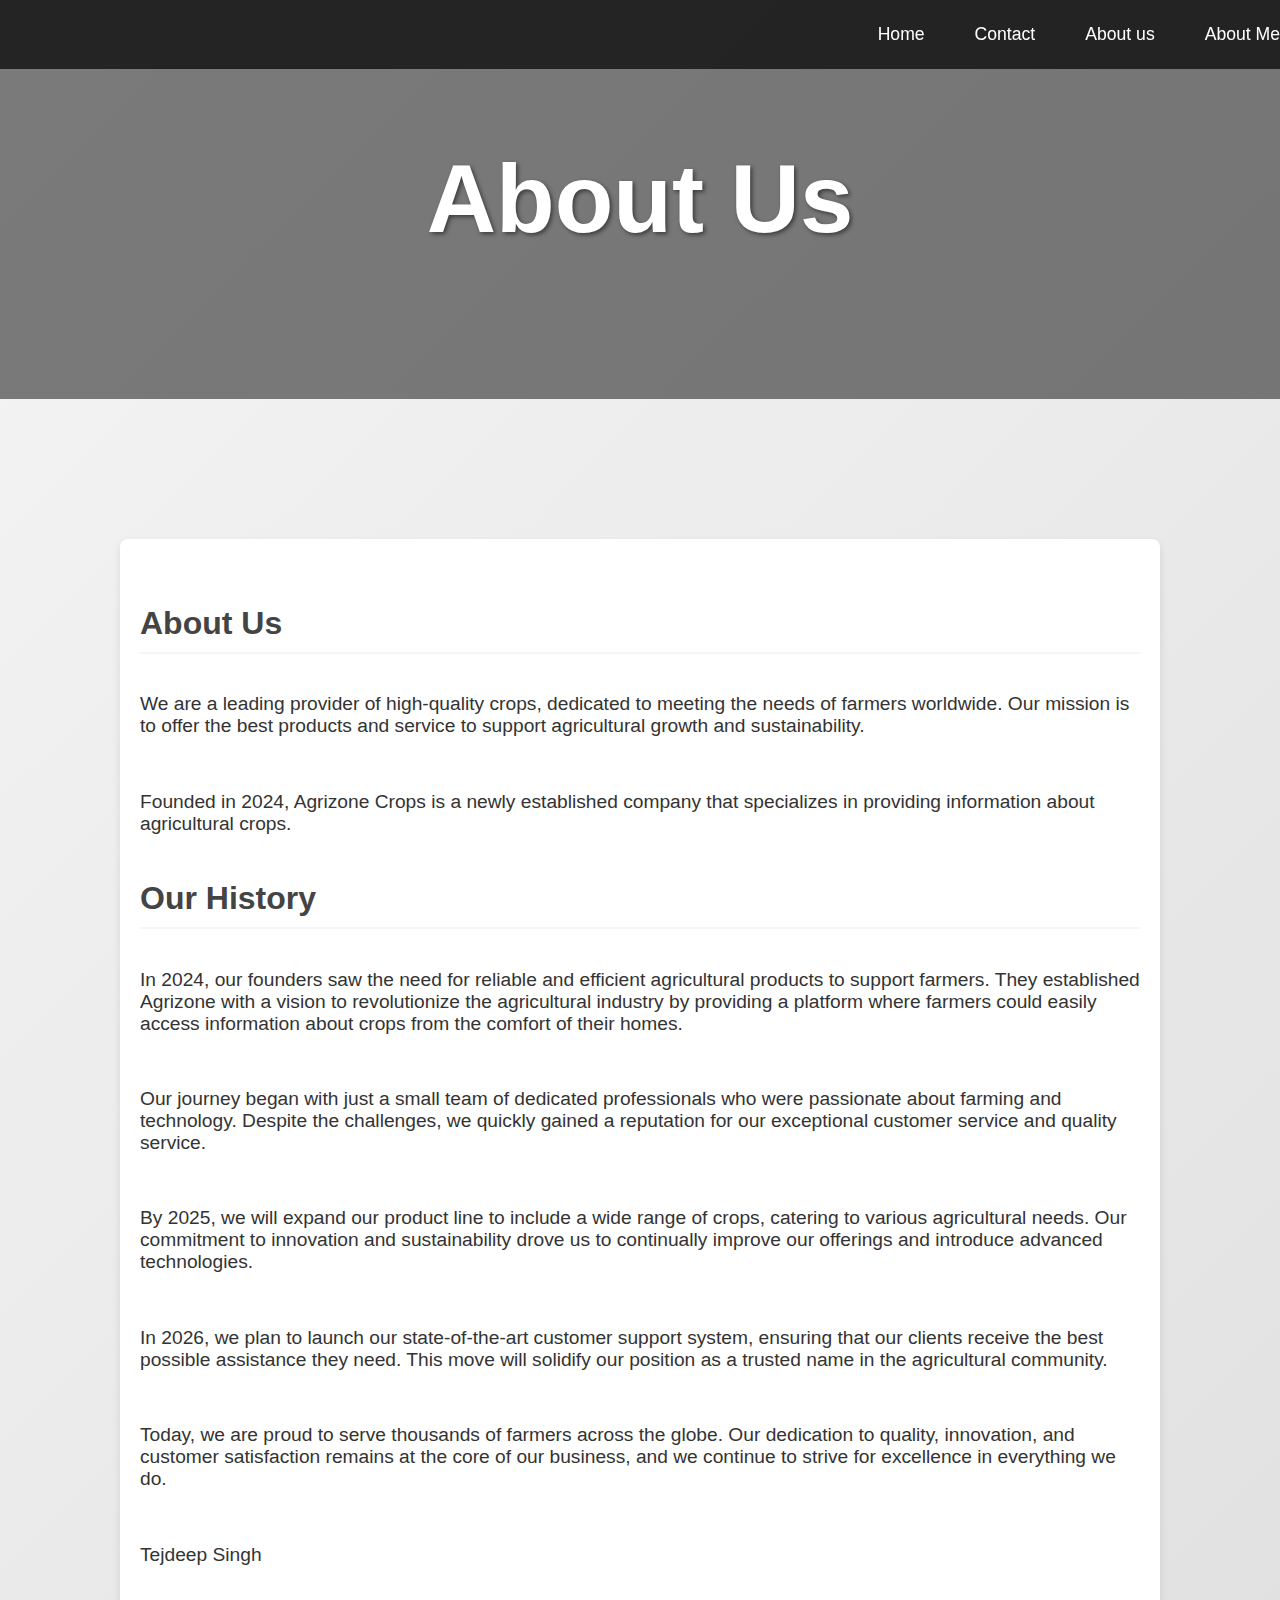
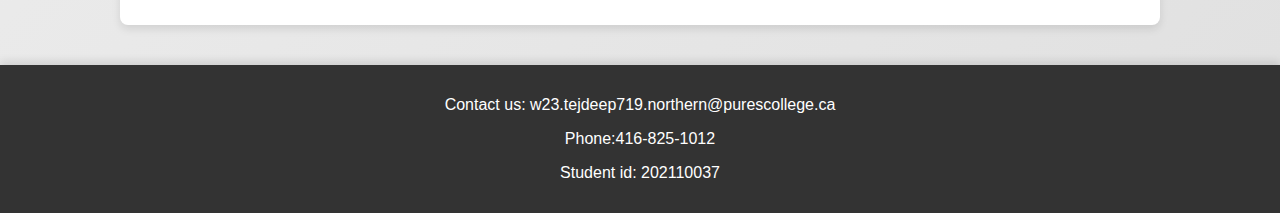
<file: about.html>
<!DOCTYPE html>
<html lang="en">
<head>
    <meta charset="UTF-8">
    <meta name="viewport" content="width=device-width, initial-scale=1.0">
    <title>About</title>
    <style>
        body {
            font-family: 'Arial', sans-serif;
            margin: 0;
            padding: 0;
            background: linear-gradient(135deg, #f5f5f5, #e0e0e0);
            color: #333;
            scroll-behavior: smooth;
        }
        header {
            background: url('https://images.unsplash.com/photo-1586771107445-d3ca888129ff?q=80&w=2072&auto=format&fit=crop&ixlib=rb-4.0.3&ixid=M3wxMjA3fDB8MHxwaG90by1wYWdlfHx8fGVufDB8fHx8fA%3D%3D');
            color: white;
            padding: 80px 0;
            text-align: center;
            font-size: 3rem;
            text-shadow: 2px 2px 4px rgba(0, 0, 0, 0.5);
            position: relative;
        }
        header::after {
            content: '';
            position: absolute;
            top: 0;
            left: 0;
            width: 100%;
            height: 100%;
            background-color: rgba(0, 0, 0, 0.5);
            z-index: 0;
        }
        header h1 {
            position: relative;
            z-index: 1;
        }
        nav {
            background: rgba(0, 0, 0, 0.7);
            display: flex;
            justify-content: flex-end;
            padding: 10px 20px;
            position: fixed;
            width: 100%;
            top: 0;
            left: 0;
            z-index: 1000;
        }
        nav a {
            color: white;
            text-align: center;
            padding: 14px 20px;
            text-decoration: none;
            transition: background-color 0.3s, color 0.3s, transform 0.3s;
            margin-left: 10px;
            font-size: 1.1rem;
        }
        nav a:hover {
            background-color: #ddd;
            color: black;
            transform: scale(1.1);
        }
        .container {
            padding: 40px 20px;
            max-width: 1000px;
            margin: 140px auto 40px auto;
            background-color: white;
            box-shadow: 0 4px 8px rgba(0, 0, 0, 0.1);
            border-radius: 8px;
            animation: slideIn 1s ease-in-out;
        }
        h2 {
            color: #444;
            border-bottom: 2px solid #f5f5f5;
            padding-bottom: 10px;
            margin-bottom: 20px;
            font-size: 2rem;
        }
        .about-info {
            display: flex;
            flex-direction: column;
            gap: 15px;
            font-size: 1.2rem;
        }
        .footer {
            background-color: #333;
            color: white;
            text-align: center;
            padding: 15px 0;
            width: 100%;
            box-shadow: 0 -4px 8px rgba(0, 0, 0, 0.1);
            font-size: 1rem;
        }
    </style>
</head>
<body>
    <nav>
        <a href="index.html">Home</a>
        <a href="contact.html">Contact</a>
        <a href="about.html">About us</a>
        <a href="aboutme.html">About Me</a>
    </nav>
    <header>
        <h1>About Us</h1>
    </header>
    <div class="container">
        <section id="about">
            <h2>About Us</h2>
            <div class="about-info">
                <p>We are a leading provider of high-quality crops, dedicated to meeting the needs of farmers worldwide. Our mission is to offer the best products and service to support agricultural growth and sustainability.</p>
                <p>Founded in 2024, Agrizone Crops is a newly established company that specializes in providing information about agricultural crops.</p>
            </div>
            <h2>Our History</h2>
            <div class="about-info">
                <p>In 2024, our founders saw the need for reliable and efficient agricultural products to support farmers. They established Agrizone with a vision to revolutionize the agricultural industry by providing a platform where farmers could easily access information about crops from the comfort of their homes.</p>
                <p>Our journey began with just a small team of dedicated professionals who were passionate about farming and technology. Despite the challenges, we quickly gained a reputation for our exceptional customer service and quality service.</p>
                <p>By 2025, we will expand our product line to include a wide range of crops, catering to various agricultural needs. Our commitment to innovation and sustainability drove us to continually improve our offerings and introduce advanced technologies.</p>
                <p>In 2026, we plan to launch our state-of-the-art customer support system, ensuring that our clients receive the best possible assistance they need. This move will solidify our position as a trusted name in the agricultural community.</p>
                <p>Today, we are proud to serve thousands of farmers across the globe. Our dedication to quality, innovation, and customer satisfaction remains at the core of our business, and we continue to strive for excellence in everything we do.</p>
                <p>Tejdeep Singh</p>
            </div>
        </section>
    </div>
    <div class="footer">
        <p>Contact us: w23.tejdeep719.northern@purescollege.ca</p>
        <p>Phone:416-825-1012</p>
        <p>Student id: 202110037</p>
    </div>
</body>
</html>
</file>
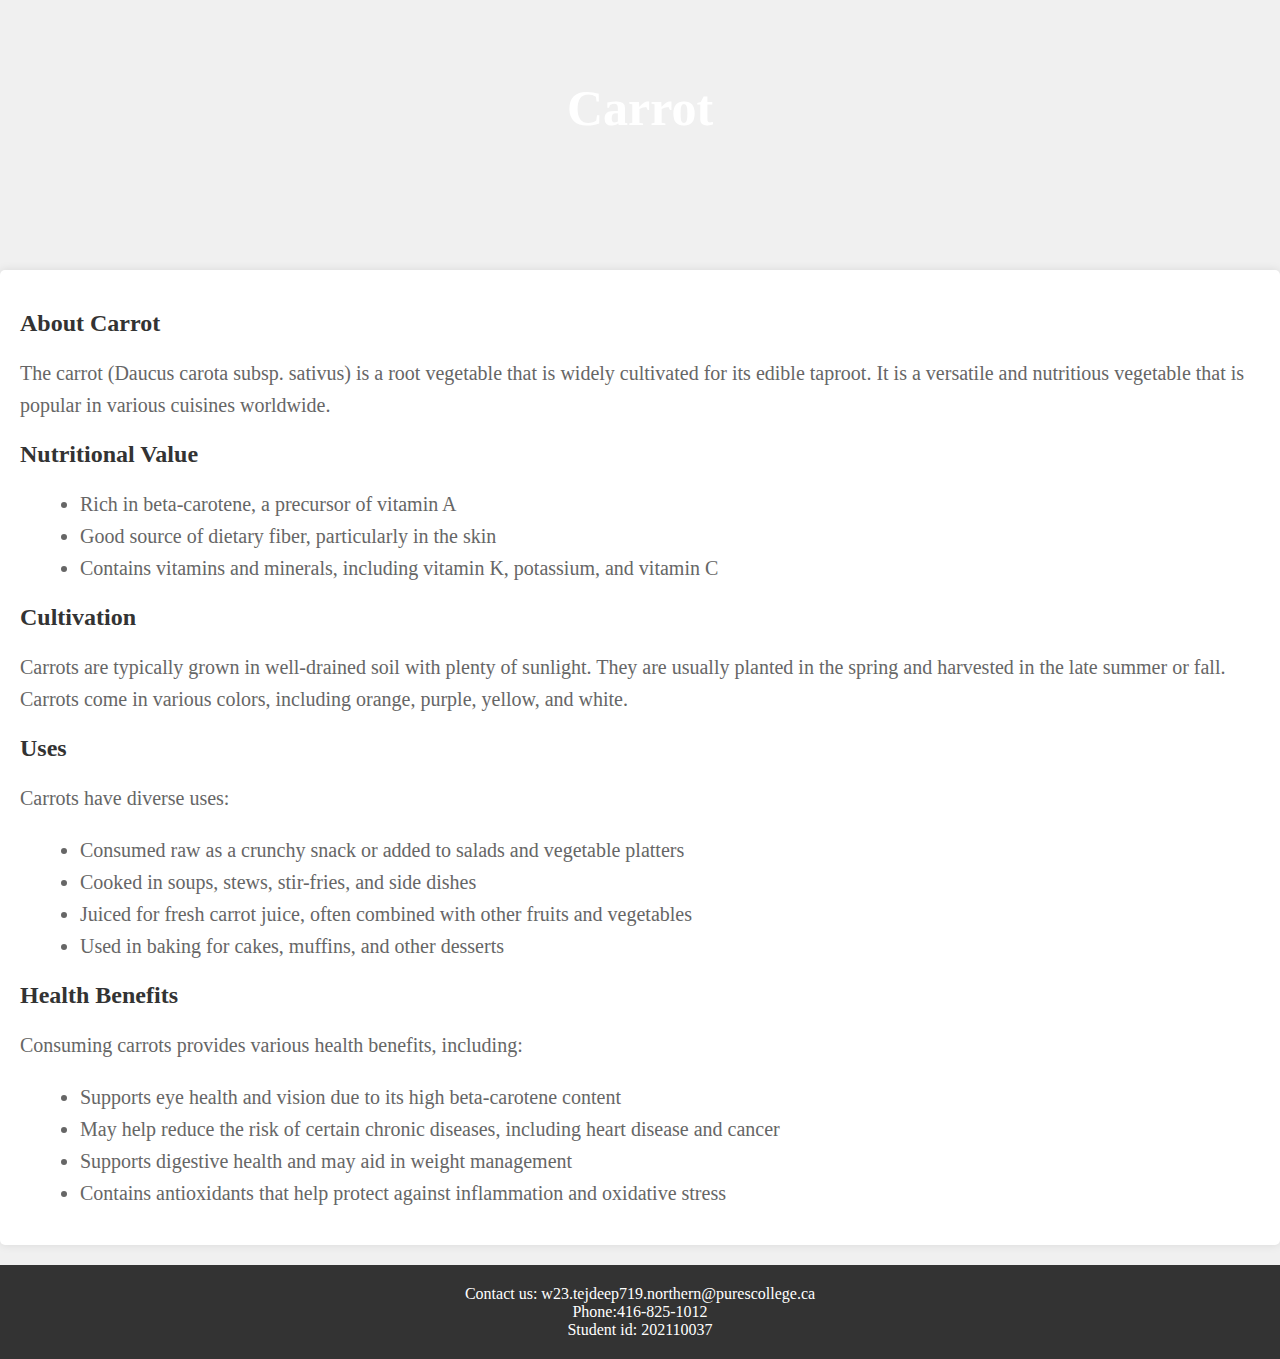
<file: carrot.html>
<!DOCTYPE html>
<html lang="en">
<head>
    <meta charset="UTF-8">
    <meta name="viewport" content="width=device-width, initial-scale=1.0">
    <title>Carrot Information</title>
    <style>
      body {
    font-family:cursive;
    margin: 0;
    padding: 0;
    background-color: #f0f0f0;
    position: relative;
}

.header {
    background-image: url('https://images.unsplash.com/photo-1590868309235-ea34bed7bd7f?q=80&w=1854&auto=format&fit=crop&ixlib=rb-4.0.3&ixid=M3wxMjA3fDB8MHxwaG90by1wYWdlfHx8fGVufDB8fHx8fA%3D%3D=');
    background-size: cover;
    background-position: center;
    height: 250px;
    display: flex;
    flex-direction: column;
    justify-content: center;
    align-items: center;
    color: #fff;
}

.header h1 {
    margin-top: 0;
    font-size: 50px;
    font-style: extra bold;
}

.container {
    padding: 20px;
    background-color: #fff;
    border-radius: 5px;
    box-shadow: 0 0 10px rgba(0, 0, 0, 0.1);
    max-width: 1300px;
    margin: 20px auto;
}

.container h2 {
    color: #333;
    margin-top: 20px;
}

.container p {
    color: #666;
    line-height: 1.6;
    font-size: 20px;
}

.container ul {
    color: #666;
    line-height: 1.6;
}

.container ul li {
    list-style-type: disc;
    margin-left: 20px;
    font-size: 20px;
}
.footer {
    background-color: #333;
    color: #fff;
    text-align: center;
    padding: 20px 0;
    left: 0;
    bottom: 0;
    width: 100%;
}

.footer p {
    margin: 0;
}
    </style>
</head>
<body>
    <div class="header">
        <h1>Carrot</h1>
    </div>
    <div class="container">
        <h2>About Carrot</h2>
        <p>The carrot (Daucus carota subsp. sativus) is a root vegetable that is widely cultivated for its edible taproot. It is a versatile and nutritious vegetable that is popular in various cuisines worldwide.</p>
        
        <h2>Nutritional Value</h2>
        <ul>
            <li>Rich in beta-carotene, a precursor of vitamin A</li>
            <li>Good source of dietary fiber, particularly in the skin</li>
            <li>Contains vitamins and minerals, including vitamin K, potassium, and vitamin C</li>
        </ul>
        
        <h2>Cultivation</h2>
        <p>Carrots are typically grown in well-drained soil with plenty of sunlight. They are usually planted in the spring and harvested in the late summer or fall. Carrots come in various colors, including orange, purple, yellow, and white.</p>
        
        <h2>Uses</h2>
        <p>Carrots have diverse uses:</p>
        <ul>
            <li>Consumed raw as a crunchy snack or added to salads and vegetable platters</li>
            <li>Cooked in soups, stews, stir-fries, and side dishes</li>
            <li>Juiced for fresh carrot juice, often combined with other fruits and vegetables</li>
            <li>Used in baking for cakes, muffins, and other desserts</li>
        </ul>
        
        <h2>Health Benefits</h2>
        <p>Consuming carrots provides various health benefits, including:</p>
        <ul>
            <li>Supports eye health and vision due to its high beta-carotene content</li>
            <li>May help reduce the risk of certain chronic diseases, including heart disease and cancer</li>
            <li>Supports digestive health and may aid in weight management</li>
            <li>Contains antioxidants that help protect against inflammation and oxidative stress</li>
        </ul>
    </div>
    <div class="footer">
        <p>Contact us: w23.tejdeep719.northern@purescollege.ca</p>
        <p>Phone:416-825-1012</p>
        <p>Student id: 202110037</p>
    </div>
</body>
</html>
</file>
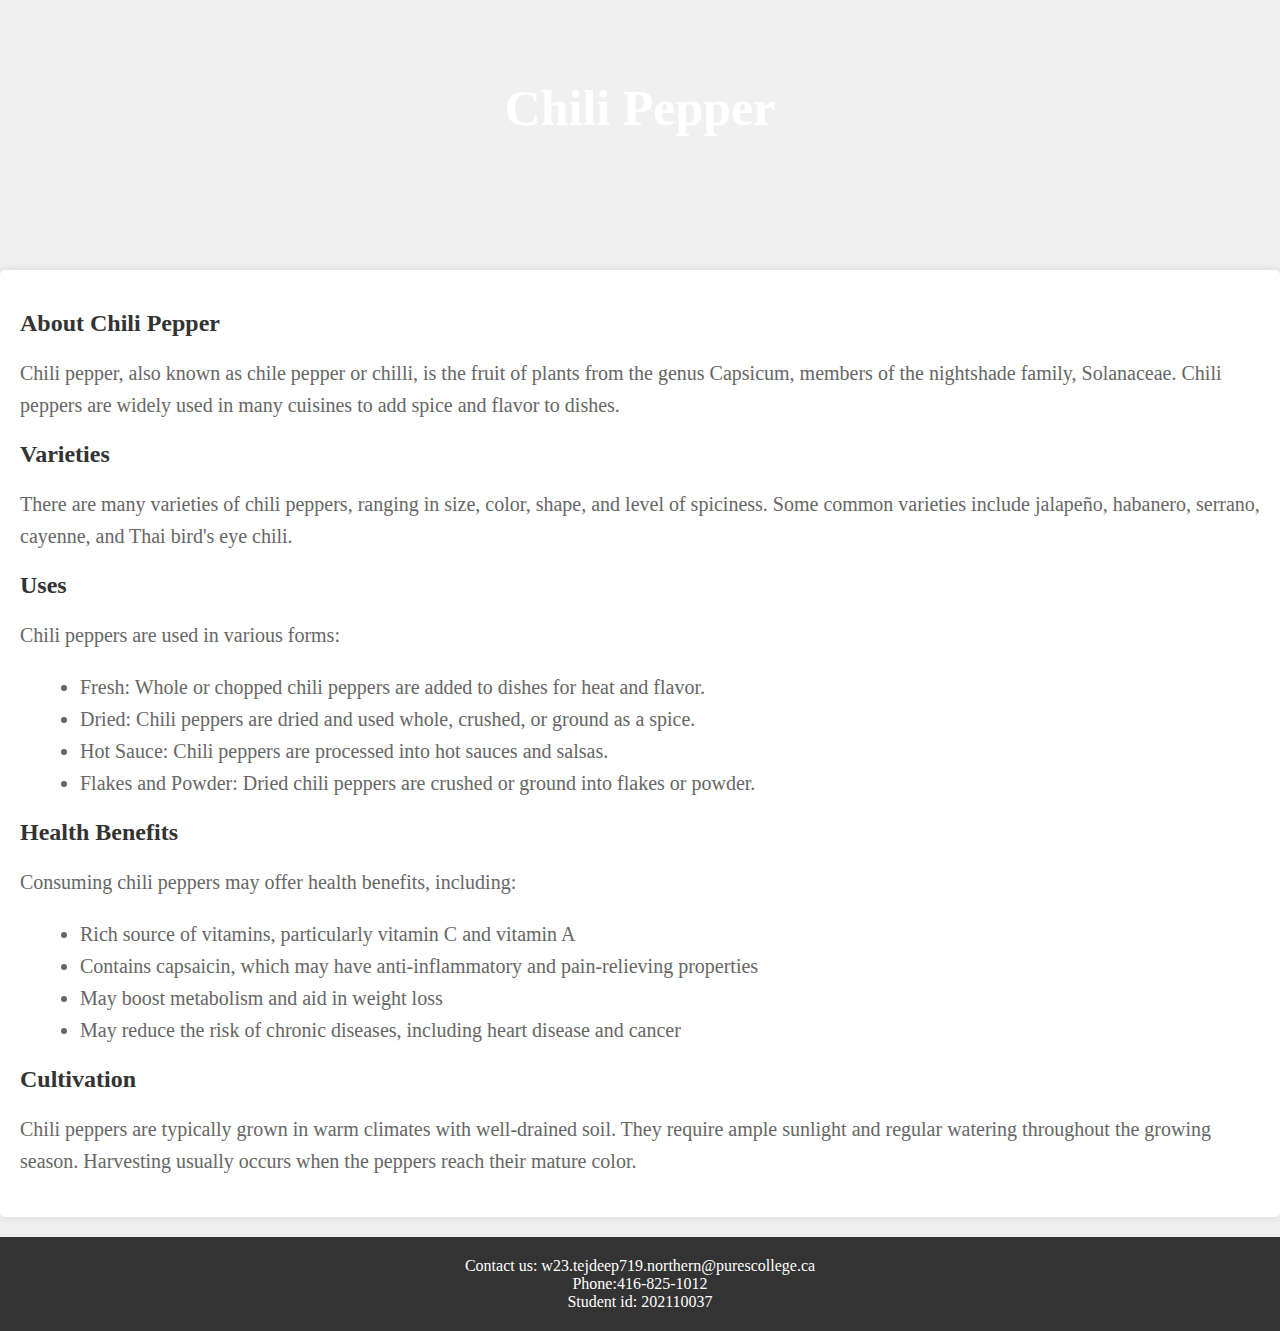
<file: chili peppers.html>
<!DOCTYPE html>
<html lang="en">
<head>
    <meta charset="UTF-8">
    <meta name="viewport" content="width=device-width, initial-scale=1.0">
    <title>Chili Pepper Information</title>
    <style>
      body {
    font-family:cursive;
    margin: 0;
    padding: 0;
    background-color: #f0f0f0;
    position: relative;
}

.header {
    background-image: url('https://images.unsplash.com/photo-1546860255-95536c19724e?q=80&w=1908&auto=format&fit=crop&ixlib=rb-4.0.3&ixid=M3wxMjA3fDB8MHxwaG90by1wYWdlfHx8fGVufDB8fHx8fA%3D%3D');
    background-size: cover;
    background-position: center;
    height: 250px;
    display: flex;
    flex-direction: column;
    justify-content: center;
    align-items: center;
    color: #fff;
}

.header h1 {
    margin-top: 0;
    font-size: 50px;
    font-style: extra bold;
}

.container {
    padding: 20px;
    background-color: #fff;
    border-radius: 5px;
    box-shadow: 0 0 10px rgba(0, 0, 0, 0.1);
    max-width: 1300px;
    margin: 20px auto;
}

.container h2 {
    color: #333;
    margin-top: 20px;
}

.container p {
    color: #666;
    line-height: 1.6;
    font-size: 20px;
}

.container ul {
    color: #666;
    line-height: 1.6;
}

.container ul li {
    list-style-type: disc;
    margin-left: 20px;
    font-size: 20px;
}
.footer {
    background-color: #333;
    color: #fff;
    text-align: center;
    padding: 20px 0;
    left: 0;
    bottom: 0;
    width: 100%;
}

.footer p {
    margin: 0;
}
    </style>
</head>
<body>
    <div class="header">
        <h1>Chili Pepper</h1>
    </div>
    <div class="container">
        <h2>About Chili Pepper</h2>
        <p>Chili pepper, also known as chile pepper or chilli, is the fruit of plants from the genus Capsicum, members of the nightshade family, Solanaceae. Chili peppers are widely used in many cuisines to add spice and flavor to dishes.</p>
        
        <h2>Varieties</h2>
        <p>There are many varieties of chili peppers, ranging in size, color, shape, and level of spiciness. Some common varieties include jalapeño, habanero, serrano, cayenne, and Thai bird's eye chili.</p>
        
        <h2>Uses</h2>
        <p>Chili peppers are used in various forms:</p>
        <ul>
            <li>Fresh: Whole or chopped chili peppers are added to dishes for heat and flavor.</li>
            <li>Dried: Chili peppers are dried and used whole, crushed, or ground as a spice.</li>
            <li>Hot Sauce: Chili peppers are processed into hot sauces and salsas.</li>
            <li>Flakes and Powder: Dried chili peppers are crushed or ground into flakes or powder.</li>
        </ul>
        
        <h2>Health Benefits</h2>
        <p>Consuming chili peppers may offer health benefits, including:</p>
        <ul>
            <li>Rich source of vitamins, particularly vitamin C and vitamin A</li>
            <li>Contains capsaicin, which may have anti-inflammatory and pain-relieving properties</li>
            <li>May boost metabolism and aid in weight loss</li>
            <li>May reduce the risk of chronic diseases, including heart disease and cancer</li>
        </ul>
        
        <h2>Cultivation</h2>
        <p>Chili peppers are typically grown in warm climates with well-drained soil. They require ample sunlight and regular watering throughout the growing season. Harvesting usually occurs when the peppers reach their mature color.</p>
    </div>
    <div class="footer">
        <p>Contact us: w23.tejdeep719.northern@purescollege.ca</p>
        <p>Phone:416-825-1012</p>
        <p>Student id: 202110037</p>
    </div>
</body>
</html>
</file>
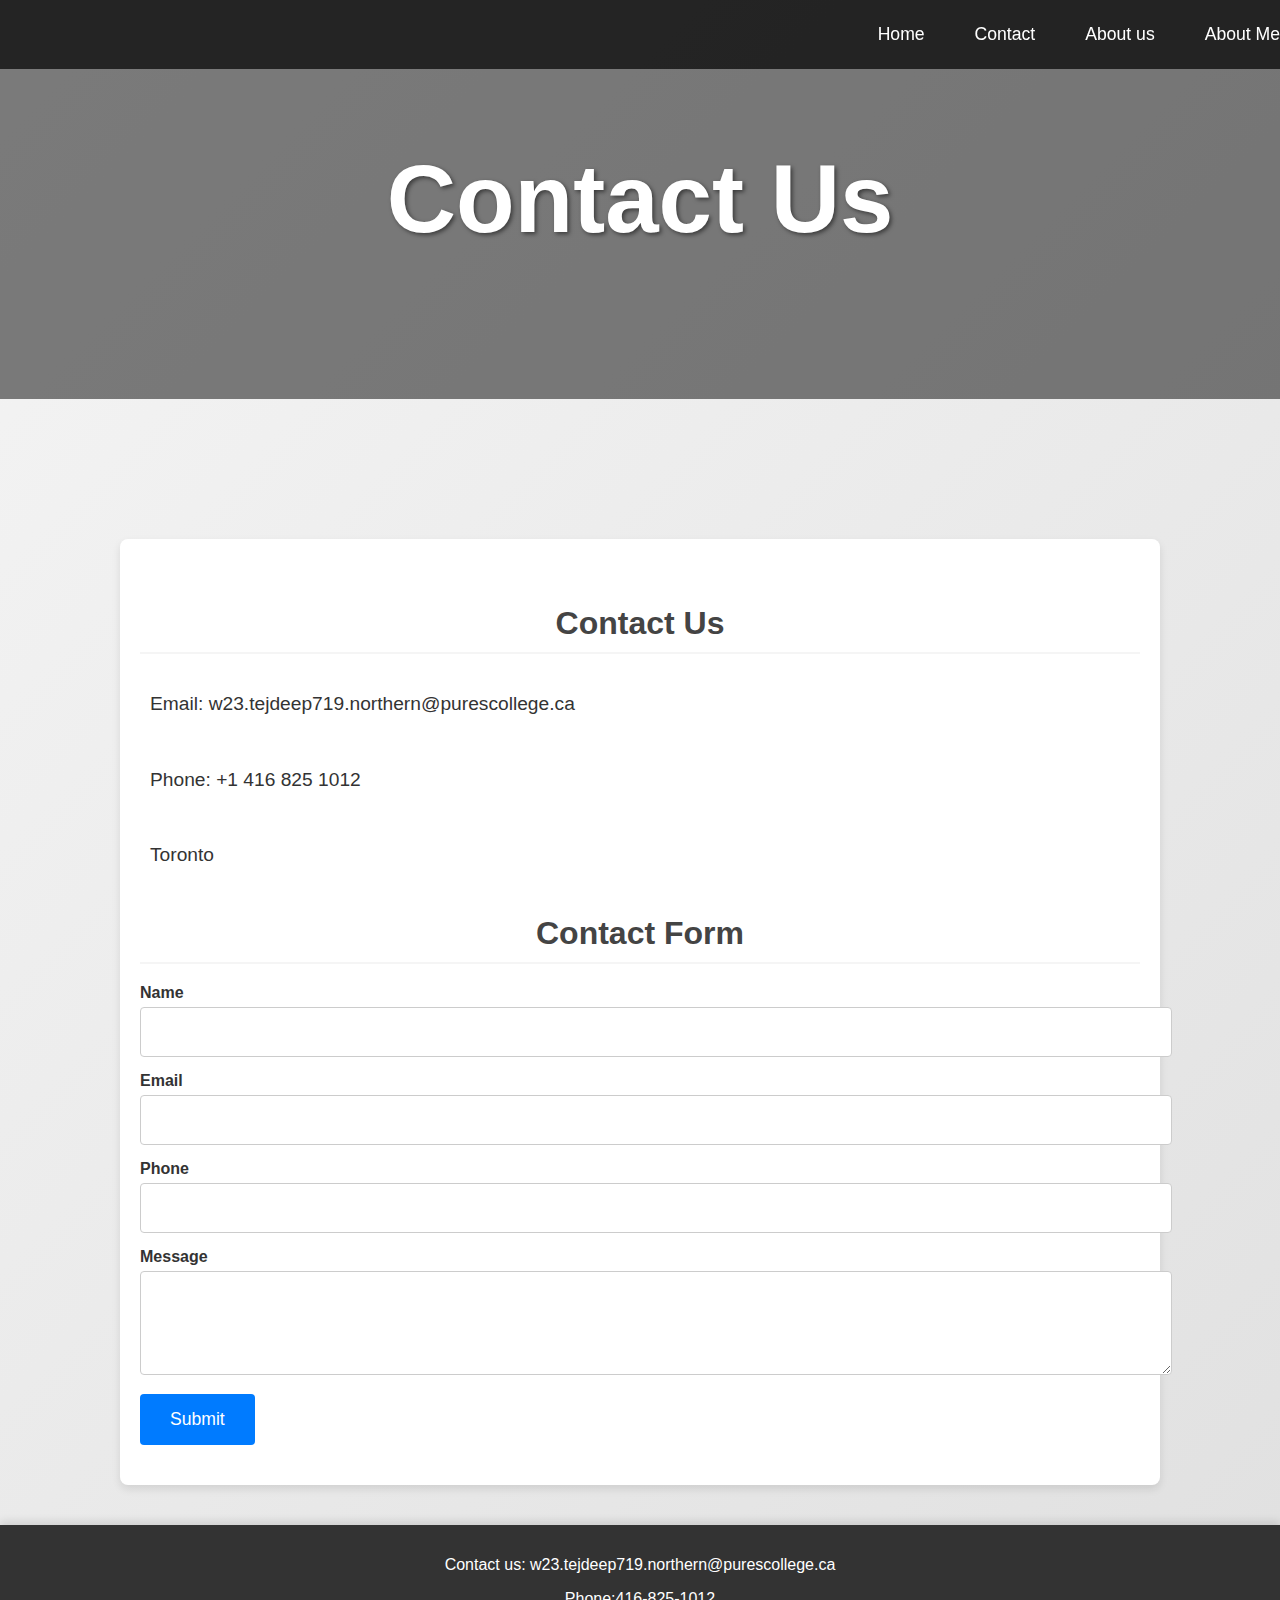
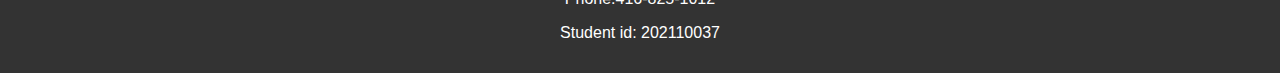
<file: contact.html>
<!DOCTYPE html>
<html lang="en">
<head>
    <meta charset="UTF-8">
    <meta name="viewport" content="width=device-width, initial-scale=1.0">
    <title>Contact</title>
    <style>
        body {
            font-family: 'Arial', sans-serif;
            margin: 0;
            padding: 0;
            background: linear-gradient(135deg, #f5f5f5, #e0e0e0);
            color: #333;
            scroll-behavior: smooth;
        }
        header {
            background: url('https://images.unsplash.com/photo-1586771107445-d3ca888129ff?q=80&w=2072&auto=format&fit=crop&ixlib=rb-4.0.3&ixid=M3wxMjA3fDB8MHxwaG90by1wYWdlfHx8fGVufDB8fHx8fA%3D%3D');
            color: white;
            padding: 80px 0;
            text-align: center;
            font-size: 3rem;
            text-shadow: 2px 2px 4px rgba(0, 0, 0, 0.5);
            position: relative;
        }
        header::after {
            content: '';
            position: absolute;
            top: 0;
            left: 0;
            width: 100%;
            height: 100%;
            background-color: rgba(0, 0, 0, 0.5);
            z-index: 0;
        }
        header h1 {
            position: relative;
            z-index: 1;
        }
        nav {
            background: rgba(0, 0, 0, 0.7);
            display: flex;
            justify-content: flex-end;
            padding: 10px 20px;
            position: fixed;
            width: 100%;
            top: 0;
            left: 0;
            z-index: 1000;
        }
        nav a {
            color: white;
            text-align: center;
            padding: 14px 20px;
            text-decoration: none;
            margin-left: 10px;
            font-size: 1.1rem;
        }
        nav a:hover {
            background-color: #ddd;
            color: black;
            transform: scale(1.1);
        }
        .container {
            padding: 40px 20px;
            max-width: 1000px;
            margin: 140px auto 40px auto;
            background-color: white;
            box-shadow: 0 4px 8px rgba(0, 0, 0, 0.1);
            border-radius: 8px;
            animation: slideIn 1s ease-in-out;
        }
        h2 {
            color: #444;
            border-bottom: 2px solid #f5f5f5;
            padding-bottom: 10px;
            margin-bottom: 20px;
            font-size: 2rem;
            text-align: center;
        }
        .contact-info {
            display: flex;
            flex-direction: column;
            gap: 15px;
            font-size: 1.2rem;
        }
        .contact-info i {
            margin-right: 10px;
        }
        .contact-info a {
            color: #333;
            text-decoration: none;
            transition: color 0.3s;
        }
        .contact-info a:hover {
            color: #007BFF;
        }
        .contact-form {
            margin-top: 30px;
        }
        .contact-form label {
            display: block;
            margin-bottom: 5px;
            font-weight: bold;
        }
        .contact-form input, .contact-form textarea {
            width: 100%;
            padding: 15px;
            margin-bottom: 15px;
            border: 1px solid #ccc;
            border-radius: 4px;
            font-size: 1rem;
            transition: border-color 0.3s;
        }
        .contact-form input:focus, .contact-form textarea:focus {
            border-color: #007BFF;
            outline: none;
        }
        .contact-form button {
            background-color: #007BFF;
            color: white;
            padding: 15px 30px;
            border: none;
            border-radius: 4px;
            cursor: pointer;
            font-size: 1.1rem;
        }
        .contact-form button:hover {
            background-color: #0056b3;
        }
        .footer {
            background-color: #333;
            color: white;
            text-align: center;
            padding: 15px 0;
            position: relative;
            width: 100%;
            bottom: 0;
            box-shadow: 0 -4px 8px rgba(0, 0, 0, 0.1);
            font-size: 1rem;
        }
    </style>
</head>
<body>
    <nav>
        <a href="index.html">Home</a>
        <a href="contact.html">Contact</a>
        <a href="about.html">About us</a>
        <a href="aboutme.html">About Me</a>
    </nav>
    <header>
        <h1>Contact Us</h1>
    </header>
    <div class="container">
        <section id="contact">
            <h2>Contact Us</h2>
            <div class="contact-info">
                <p><i class="fas fa-envelope"></i> Email: <a href="mailto:w23.tejdeep719.northern@purescollege.ca">w23.tejdeep719.northern@purescollege.ca</a></p>
                <p><i class="fas fa-phone"></i> Phone: +1 416 825 1012</p>
                <p><i class="fas fa-map-marker-alt"></i> Toronto</p>
            </div>
            <div class="contact-form">
                <h2>Contact Form</h2>
                <form id="contact-form">
                    <label for="name">Name</label>
                    <input type="text" id="name" name="name" required>
    
                    <label for="email">Email</label>
                    <input type="email" id="email" name="email" required>
    
                    <label for="phone">Phone</label>
                    <input type="tel" id="phone" name="phone" required>
    
                    <label for="message">Message</label>
                    <textarea id="message" name="message" rows="4" required></textarea>
    
                    <button type="submit">Submit</button>
                </form>
            </div>
        </section>
    </div>
    <div class="footer">
        <p>Contact us: w23.tejdeep719.northern@purescollege.ca</p>
        <p>Phone:416-825-1012</p>
        <p>Student id: 202110037</p>
    </div>
</body>
</html>
</file>
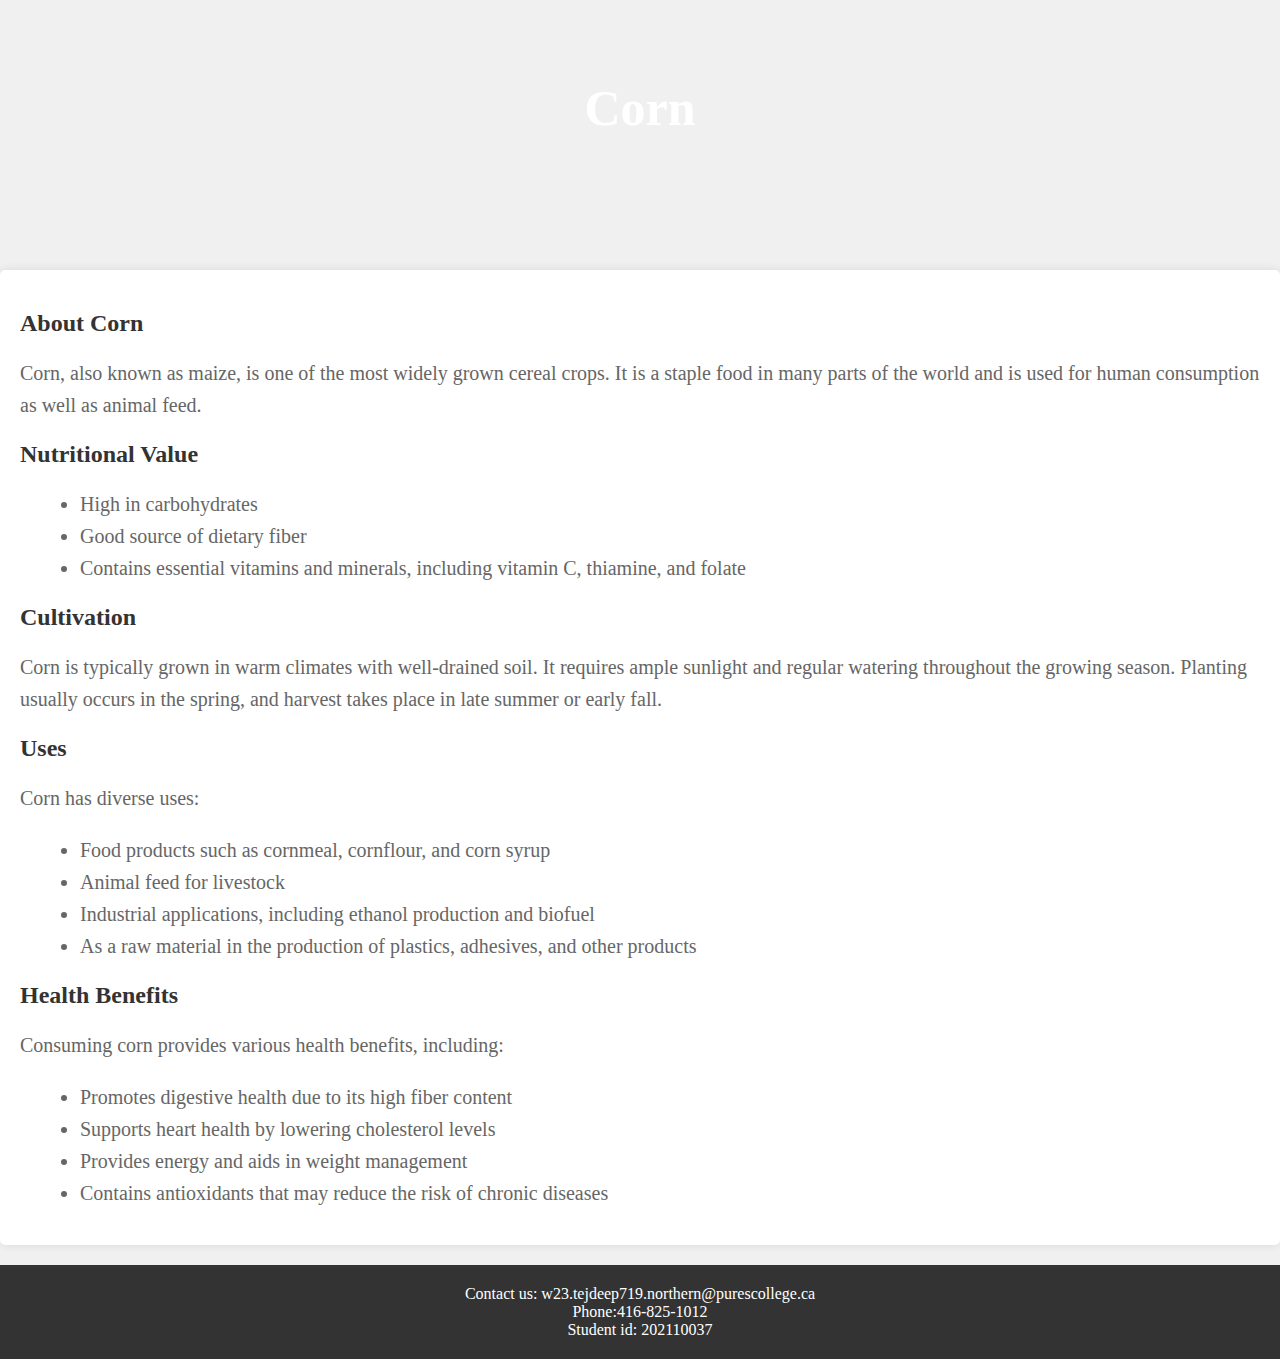
<file: corn.html>
<!DOCTYPE html>
<html lang="en">
<head>
    <meta charset="UTF-8">
    <meta name="viewport" content="width=device-width, initial-scale=1.0">
    <title>Corn Information</title>
    <style>
      body {
    font-family:cursive;
    margin: 0;
    padding: 0;
    background-color: #f0f0f0;
    position: relative;
}

.header {
    background-image: url('https://images.unsplash.com/photo-1613728913293-c99bb00ef39c?q=80&w=1887&auto=format&fit=crop&ixlib=rb-4.0.3&ixid=M3wxMjA3fDB8MHxwaG90by1wYWdlfHx8fGVufDB8fHx8fA%3D%3D');
    background-size: cover;
    background-position: center;
    height: 250px;
    display: flex;
    flex-direction: column;
    justify-content: center;
    align-items: center;
    color: #fff;
}

.header h1 {
    margin-top: 0;
    font-size: 50px;
    font-style: extra bold;
}

.container {
    padding: 20px;
    background-color: #fff;
    border-radius: 5px;
    box-shadow: 0 0 10px rgba(0, 0, 0, 0.1);
    max-width: 1300px;
    margin: 20px auto;
}

.container h2 {
    color: #333;
    margin-top: 20px;
}

.container p {
    color: #666;
    line-height: 1.6;
    font-size: 20px;
}

.container ul {
    color: #666;
    line-height: 1.6;
}

.container ul li {
    list-style-type: disc;
    margin-left: 20px;
    font-size: 20px;
}
.footer {
    background-color: #333;
    color: #fff;
    text-align: center;
    padding: 20px 0;
    left: 0;
    bottom: 0;
    width: 100%;
}

.footer p {
    margin: 0;
}
    </style>
</head>
<body>
    <div class="header">
        <h1>Corn</h1>
    </div>
    <div class="container">
        <h2>About Corn</h2>
        <p>Corn, also known as maize, is one of the most widely grown cereal crops. It is a staple food in many parts of the world and is used for human consumption as well as animal feed.</p>
        
        <h2>Nutritional Value</h2>
        <ul>
            <li>High in carbohydrates</li>
            <li>Good source of dietary fiber</li>
            <li>Contains essential vitamins and minerals, including vitamin C, thiamine, and folate</li>
        </ul>
        
        <h2>Cultivation</h2>
        <p>Corn is typically grown in warm climates with well-drained soil. It requires ample sunlight and regular watering throughout the growing season. Planting usually occurs in the spring, and harvest takes place in late summer or early fall.</p>
        
        <h2>Uses</h2>
        <p>Corn has diverse uses:</p>
        <ul>
            <li>Food products such as cornmeal, cornflour, and corn syrup</li>
            <li>Animal feed for livestock</li>
            <li>Industrial applications, including ethanol production and biofuel</li>
            <li>As a raw material in the production of plastics, adhesives, and other products</li>
        </ul>
        
        <h2>Health Benefits</h2>
        <p>Consuming corn provides various health benefits, including:</p>
        <ul>
            <li>Promotes digestive health due to its high fiber content</li>
            <li>Supports heart health by lowering cholesterol levels</li>
            <li>Provides energy and aids in weight management</li>
            <li>Contains antioxidants that may reduce the risk of chronic diseases</li>
        </ul>
    </div>
    <div class="footer">
        <p>Contact us: w23.tejdeep719.northern@purescollege.ca</p>
        <p>Phone:416-825-1012</p>
        <p>Student id: 202110037</p>
    </div>
</body>
</html>
</file>
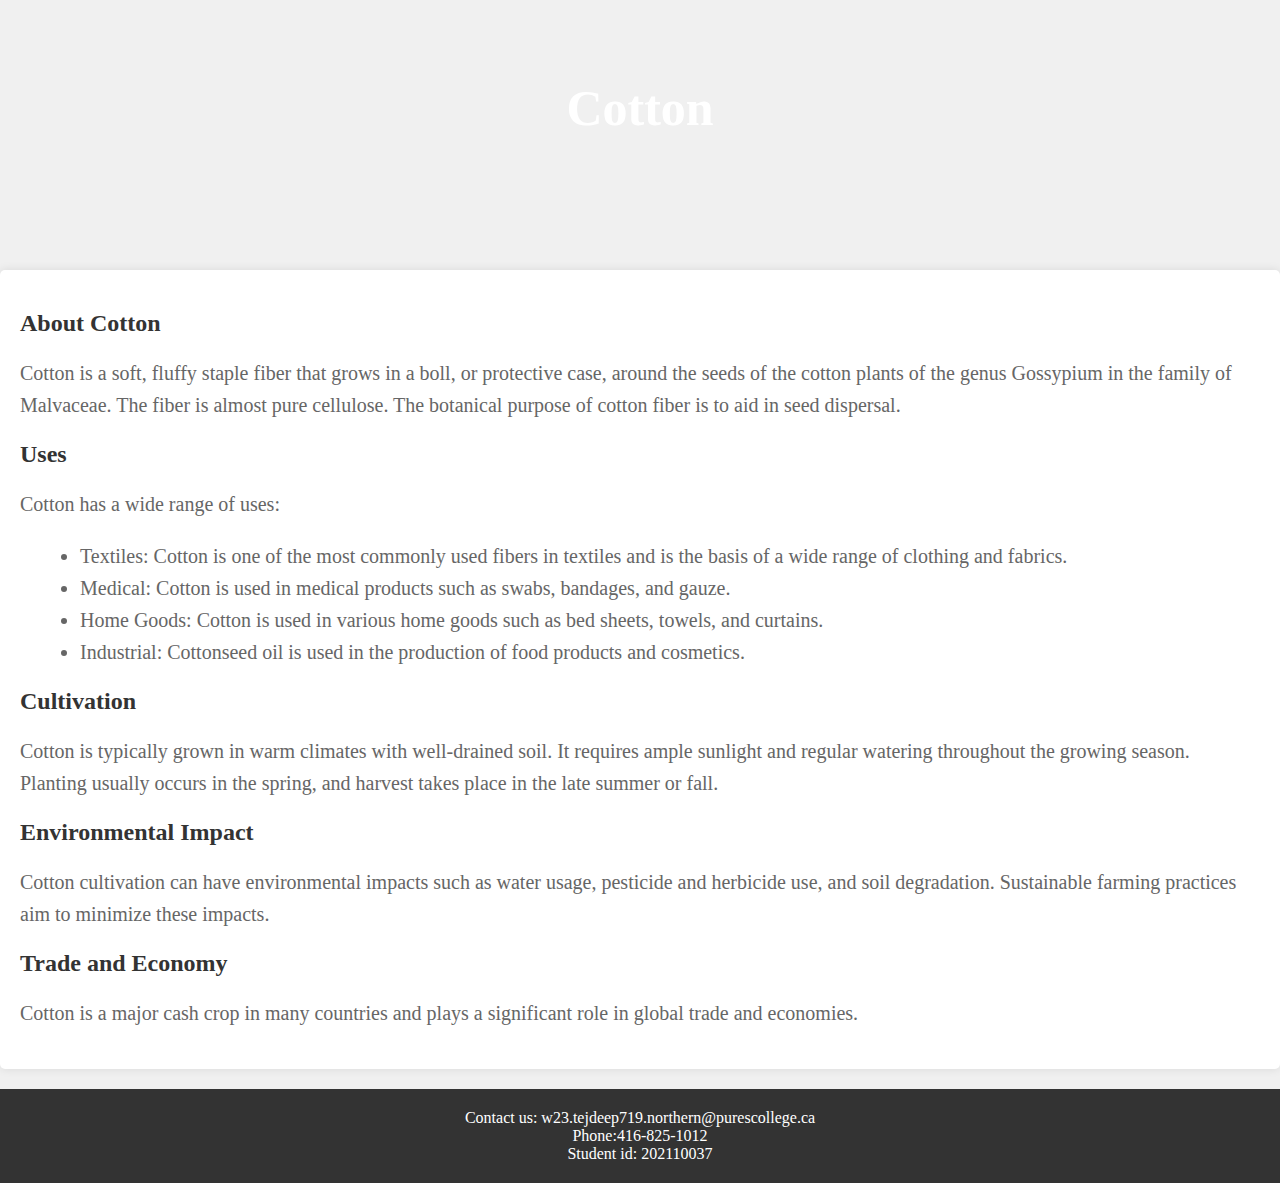
<file: cotton.html>
<!DOCTYPE html>
<html lang="en">
<head>
    <meta charset="UTF-8">
    <meta name="viewport" content="width=device-width, initial-scale=1.0">
    <title>Cotton Information</title>
    <style>
      body {
    font-family:cursive;
    margin: 0;
    padding: 0;
    background-color: #f0f0f0;
    position: relative;
}

.header {
    background-image: url('https://images.unsplash.com/photo-1502395809857-fd80069897d0?q=80&w=2070&auto=format&fit=crop&ixlib=rb-4.0.3&ixid=M3wxMjA3fDB8MHxwaG90by1wYWdlfHx8fGVufDB8fHx8fA%3D%3D');
    background-size: cover;
    background-position: center;
    height: 250px;
    display: flex;
    flex-direction: column;
    justify-content: center;
    align-items: center;
    color: #fff;
}

.header h1 {
    margin-top: 0;
    font-size: 50px;
    font-style: extra bold;
}

.container {
    padding: 20px;
    background-color: #fff;
    border-radius: 5px;
    box-shadow: 0 0 10px rgba(0, 0, 0, 0.1);
    max-width: 1300px;
    margin: 20px auto;
}

.container h2 {
    color: #333;
    margin-top: 20px;
}

.container p {
    color: #666;
    line-height: 1.6;
    font-size: 20px;
}

.container ul {
    color: #666;
    line-height: 1.6;
}

.container ul li {
    list-style-type: disc;
    margin-left: 20px;
    font-size: 20px;
}
.footer {
    background-color: #333;
    color: #fff;
    text-align: center;
    padding: 20px 0;
    left: 0;
    bottom: 0;
    width: 100%;
}

.footer p {
    margin: 0;
}

    </style>
</head>
<body>
    <div class="header">
        <h1>Cotton</h1>
    </div>
    <div class="container">
        <h2>About Cotton</h2>
        <p>Cotton is a soft, fluffy staple fiber that grows in a boll, or protective case, around the seeds of the cotton plants of the genus Gossypium in the family of Malvaceae. The fiber is almost pure cellulose. The botanical purpose of cotton fiber is to aid in seed dispersal.</p>
        
        <h2>Uses</h2>
        <p>Cotton has a wide range of uses:</p>
        <ul>
            <li>Textiles: Cotton is one of the most commonly used fibers in textiles and is the basis of a wide range of clothing and fabrics.</li>
            <li>Medical: Cotton is used in medical products such as swabs, bandages, and gauze.</li>
            <li>Home Goods: Cotton is used in various home goods such as bed sheets, towels, and curtains.</li>
            <li>Industrial: Cottonseed oil is used in the production of food products and cosmetics.</li>
        </ul>
        
        <h2>Cultivation</h2>
        <p>Cotton is typically grown in warm climates with well-drained soil. It requires ample sunlight and regular watering throughout the growing season. Planting usually occurs in the spring, and harvest takes place in the late summer or fall.</p>
        
        <h2>Environmental Impact</h2>
        <p>Cotton cultivation can have environmental impacts such as water usage, pesticide and herbicide use, and soil degradation. Sustainable farming practices aim to minimize these impacts.</p>
        
        <h2>Trade and Economy</h2>
        <p>Cotton is a major cash crop in many countries and plays a significant role in global trade and economies.</p>
    </div>
    <div class="footer">
        <p>Contact us: w23.tejdeep719.northern@purescollege.ca</p>
        <p>Phone:416-825-1012</p>
        <p>Student id: 202110037</p>
    </div>
</body>
</html>
</file>
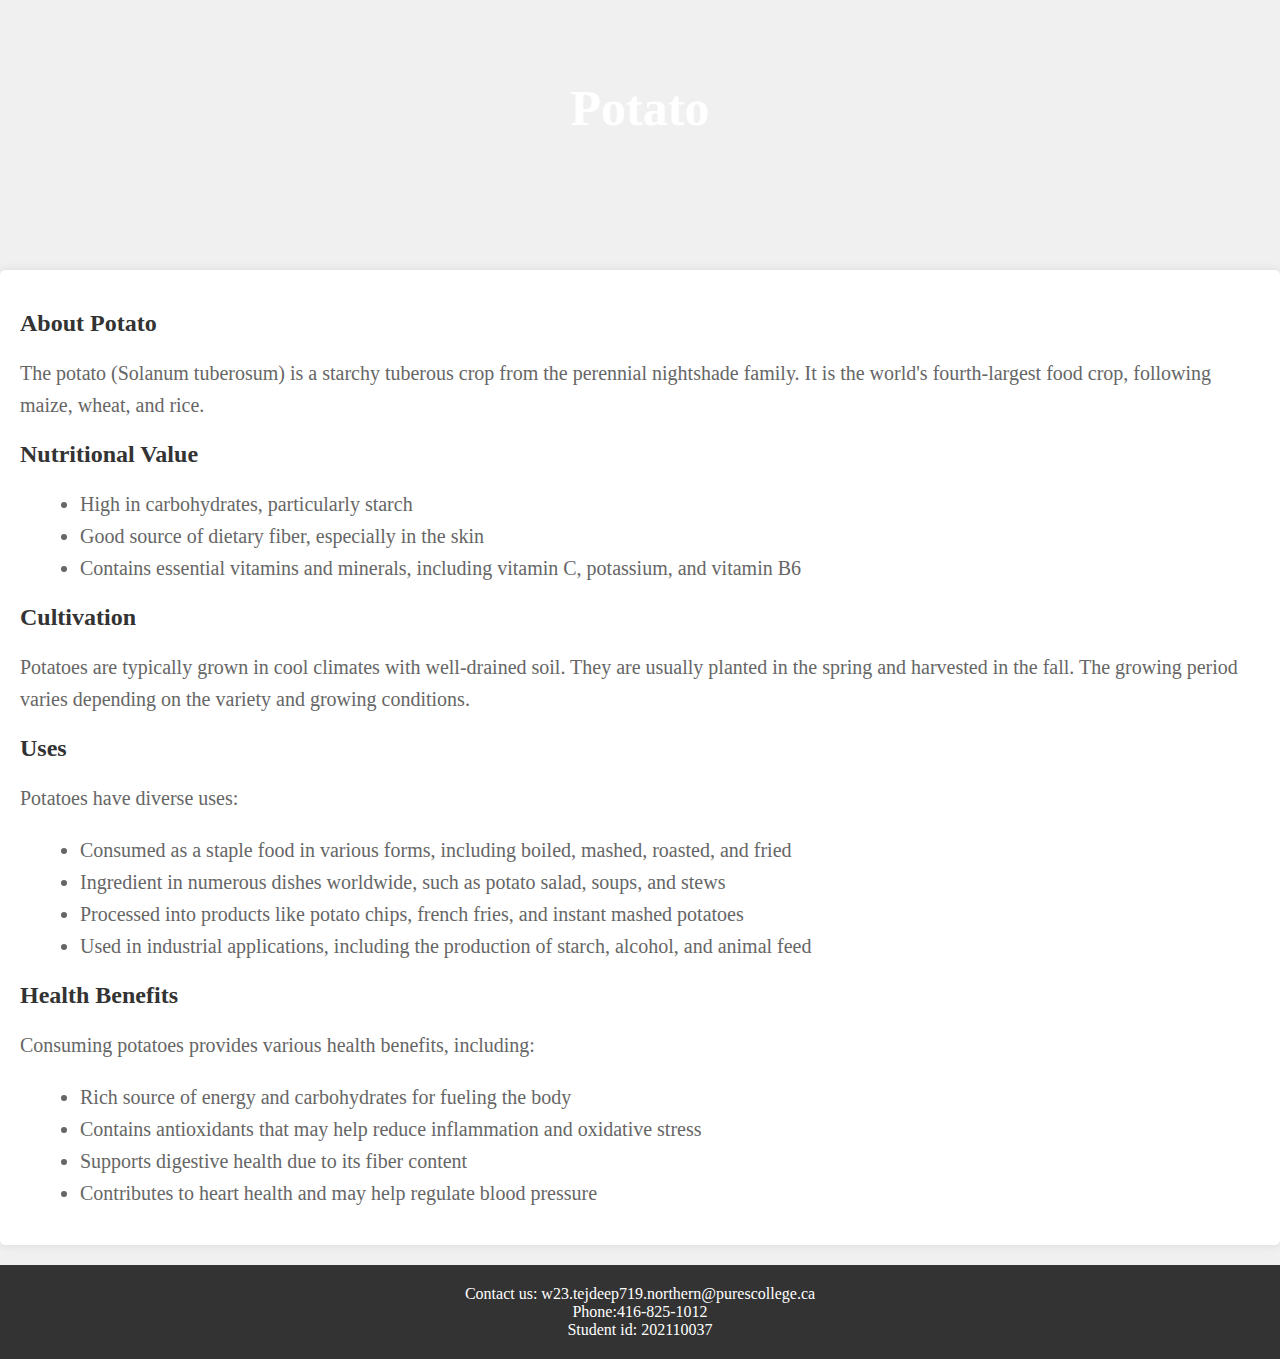
<file: potato.html>
<!DOCTYPE html>
<html lang="en">
<head>
    <meta charset="UTF-8">
    <meta name="viewport" content="width=device-width, initial-scale=1.0">
    <title>Potato Information</title>
    <style>
      body {
    font-family:cursive;
    margin: 0;
    padding: 0;
    background-color: #f0f0f0;
    position: relative;
}

.header {
    background-image: url('https://images.unsplash.com/photo-1570700326774-ccc863636d6e?q=80&w=1887&auto=format&fit=crop&ixlib=rb-4.0.3&ixid=M3wxMjA3fDB8MHxwaG90by1wYWdlfHx8fGVufDB8fHx8fA%3D%3D');
    background-size: cover;
    background-position: center;
    height: 250px;
    display: flex;
    flex-direction: column;
    justify-content: center;
    align-items: center;
    color: #fff;
}

.header h1 {
    margin-top: 0;
    font-size: 50px;
    font-style: extra bold;
}

.container {
    padding: 20px;
    background-color: #fff;
    border-radius: 5px;
    box-shadow: 0 0 10px rgba(0, 0, 0, 0.1);
    max-width: 1300px;
    margin: 20px auto;
}

.container h2 {
    color: #333;
    margin-top: 20px;
}

.container p {
    color: #666;
    line-height: 1.6;
    font-size: 20px;
}

.container ul {
    color: #666;
    line-height: 1.6;
}

.container ul li {
    list-style-type: disc;
    margin-left: 20px;
    font-size: 20px;
}
.footer {
    background-color: #333;
    color: #fff;
    text-align: center;
    padding: 20px 0;
    left: 0;
    bottom: 0;
    width: 100%;
}

.footer p {
    margin: 0;
}
    </style>
</head>
<body>
    <div class="header">
        <h1>Potato</h1>
    </div>
    <div class="container">
        <h2>About Potato</h2>
        <p>The potato (Solanum tuberosum) is a starchy tuberous crop from the perennial nightshade family. It is the world's fourth-largest food crop, following maize, wheat, and rice.</p>
        
        <h2>Nutritional Value</h2>
        <ul>
            <li>High in carbohydrates, particularly starch</li>
            <li>Good source of dietary fiber, especially in the skin</li>
            <li>Contains essential vitamins and minerals, including vitamin C, potassium, and vitamin B6</li>
        </ul>
        
        <h2>Cultivation</h2>
        <p>Potatoes are typically grown in cool climates with well-drained soil. They are usually planted in the spring and harvested in the fall. The growing period varies depending on the variety and growing conditions.</p>
        
        <h2>Uses</h2>
        <p>Potatoes have diverse uses:</p>
        <ul>
            <li>Consumed as a staple food in various forms, including boiled, mashed, roasted, and fried</li>
            <li>Ingredient in numerous dishes worldwide, such as potato salad, soups, and stews</li>
            <li>Processed into products like potato chips, french fries, and instant mashed potatoes</li>
            <li>Used in industrial applications, including the production of starch, alcohol, and animal feed</li>
        </ul>
        
        <h2>Health Benefits</h2>
        <p>Consuming potatoes provides various health benefits, including:</p>
        <ul>
            <li>Rich source of energy and carbohydrates for fueling the body</li>
            <li>Contains antioxidants that may help reduce inflammation and oxidative stress</li>
            <li>Supports digestive health due to its fiber content</li>
            <li>Contributes to heart health and may help regulate blood pressure</li>
        </ul>
    </div>
    <div class="footer">
        <p>Contact us: w23.tejdeep719.northern@purescollege.ca</p>
        <p>Phone:416-825-1012</p>
        <p>Student id: 202110037</p>
    </div>
</body>
</html>
</file>
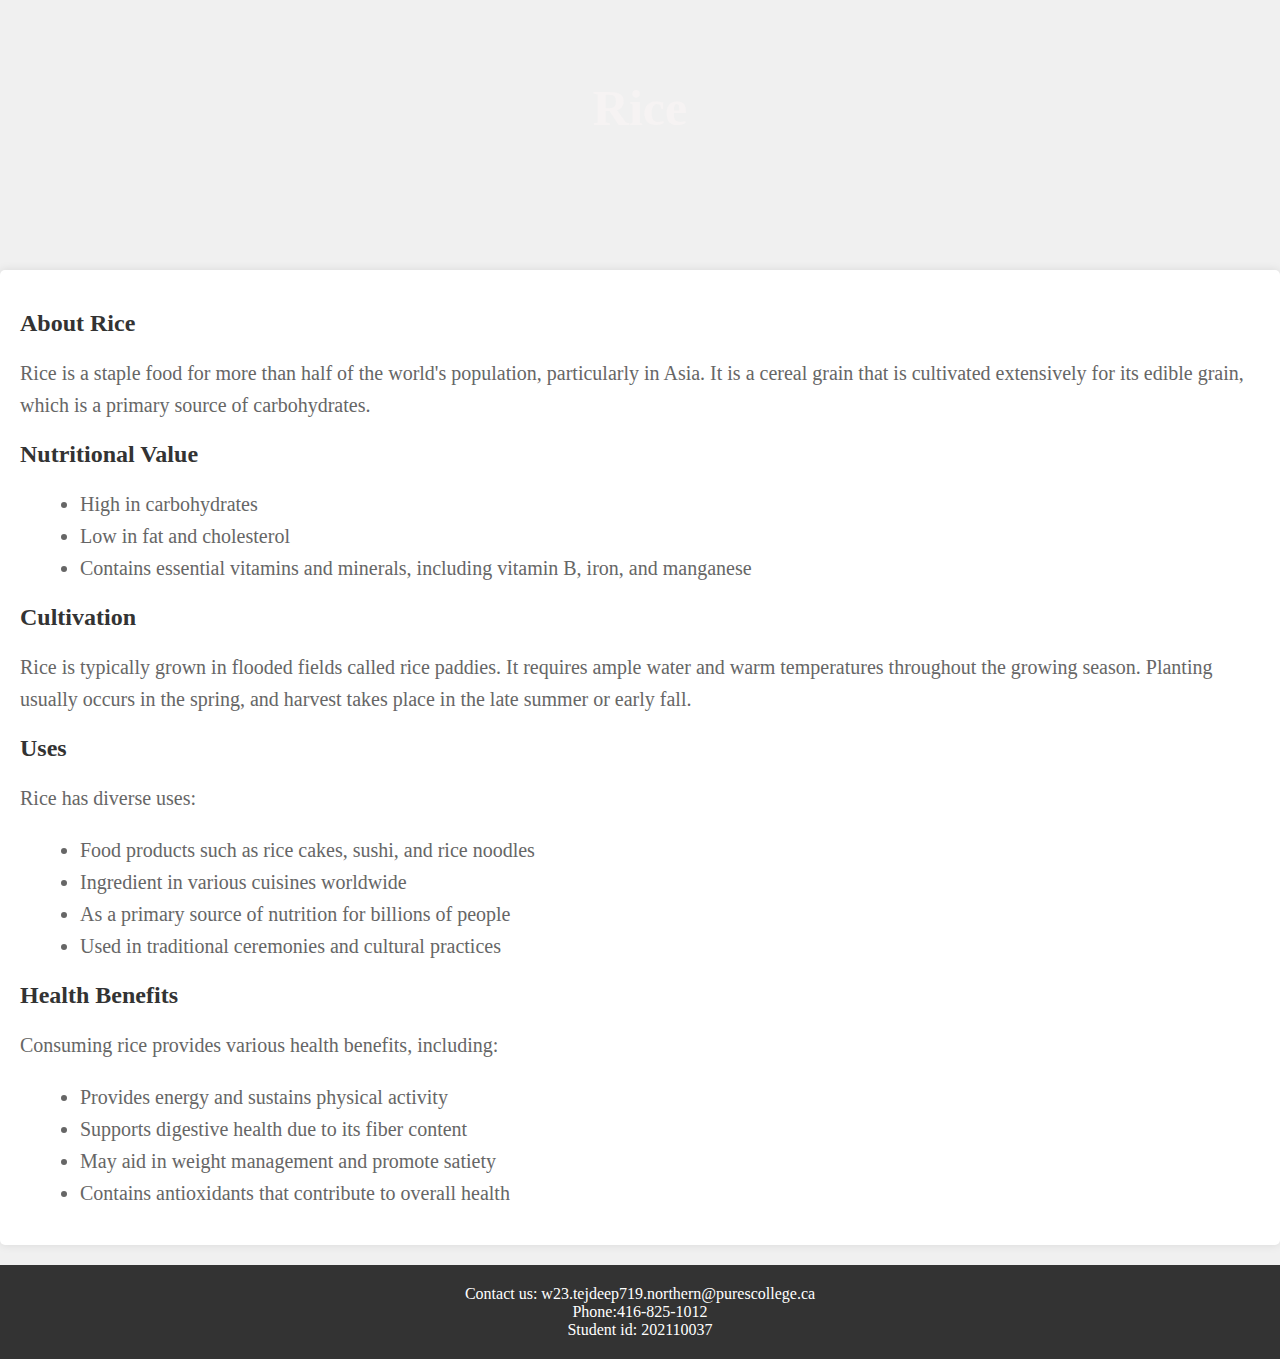
<file: rice.html>
<!DOCTYPE html>
<html lang="en">
<head>
    <meta charset="UTF-8">
    <meta name="viewport" content="width=device-width, initial-scale=1.0">
    <title>Rice Information</title>
    <style>
      body {
    font-family:cursive;
    margin: 0;
    padding: 0;
    background-color: #f0f0f0;
    position: relative;
}

.header {
    background-image: url('https://plus.unsplash.com/premium_photo-1705404738477-24fc4e77f836?q=80&w=2072&auto=format&fit=crop&ixlib=rb-4.0.3&ixid=M3wxMjA3fDB8MHxwaG90by1wYWdlfHx8fGVufDB8fHx8fA%3D%3D');
    background-size: cover;
    background-position: center;
    height: 250px;
    display: flex;
    flex-direction: column;
    justify-content: center;
    align-items: center;
    color: #f6f3f3;
}

.header h1 {
    margin-top: 0;
    font-size: 50px;
    font-style: extra bold;
}

.container {
    padding: 20px;
    background-color: #fff;
    border-radius: 5px;
    box-shadow: 0 0 10px rgba(0, 0, 0, 0.1);
    max-width: 1300px;
    margin: 20px auto;
}

.container h2 {
    color: #333;
    margin-top: 20px;
}

.container p {
    color: #666;
    line-height: 1.6;
    font-size: 20px;
}

.container ul {
    color: #666;
    line-height: 1.6;
}

.container ul li {
    list-style-type: disc;
    margin-left: 20px;
    font-size: 20px;
}
.footer {
    background-color: #333;
    color: #fff;
    text-align: center;
    padding: 20px 0;
    left: 0;
    bottom: 0;
    width: 100%;
}

.footer p {
    margin: 0;
}
    </style>
</head>
<body>
    <div class="header">
        <h1>Rice</h1>
    </div>
    <div class="container">
        <h2>About Rice</h2>
        <p>Rice is a staple food for more than half of the world's population, particularly in Asia. It is a cereal grain that is cultivated extensively for its edible grain, which is a primary source of carbohydrates.</p>
        
        <h2>Nutritional Value</h2>
        <ul>
            <li>High in carbohydrates</li>
            <li>Low in fat and cholesterol</li>
            <li>Contains essential vitamins and minerals, including vitamin B, iron, and manganese</li>
        </ul>
        
        <h2>Cultivation</h2>
        <p>Rice is typically grown in flooded fields called rice paddies. It requires ample water and warm temperatures throughout the growing season. Planting usually occurs in the spring, and harvest takes place in the late summer or early fall.</p>
        
        <h2>Uses</h2>
        <p>Rice has diverse uses:</p>
        <ul>
            <li>Food products such as rice cakes, sushi, and rice noodles</li>
            <li>Ingredient in various cuisines worldwide</li>
            <li>As a primary source of nutrition for billions of people</li>
            <li>Used in traditional ceremonies and cultural practices</li>
        </ul>
        
        <h2>Health Benefits</h2>
        <p>Consuming rice provides various health benefits, including:</p>
        <ul>
            <li>Provides energy and sustains physical activity</li>
            <li>Supports digestive health due to its fiber content</li>
            <li>May aid in weight management and promote satiety</li>
            <li>Contains antioxidants that contribute to overall health</li>
        </ul>
    </div>
    <div class="footer">
        <p>Contact us: w23.tejdeep719.northern@purescollege.ca</p>
        <p>Phone:416-825-1012</p>
        <p>Student id: 202110037</p>
    </div>
</body>
</html>
</file>
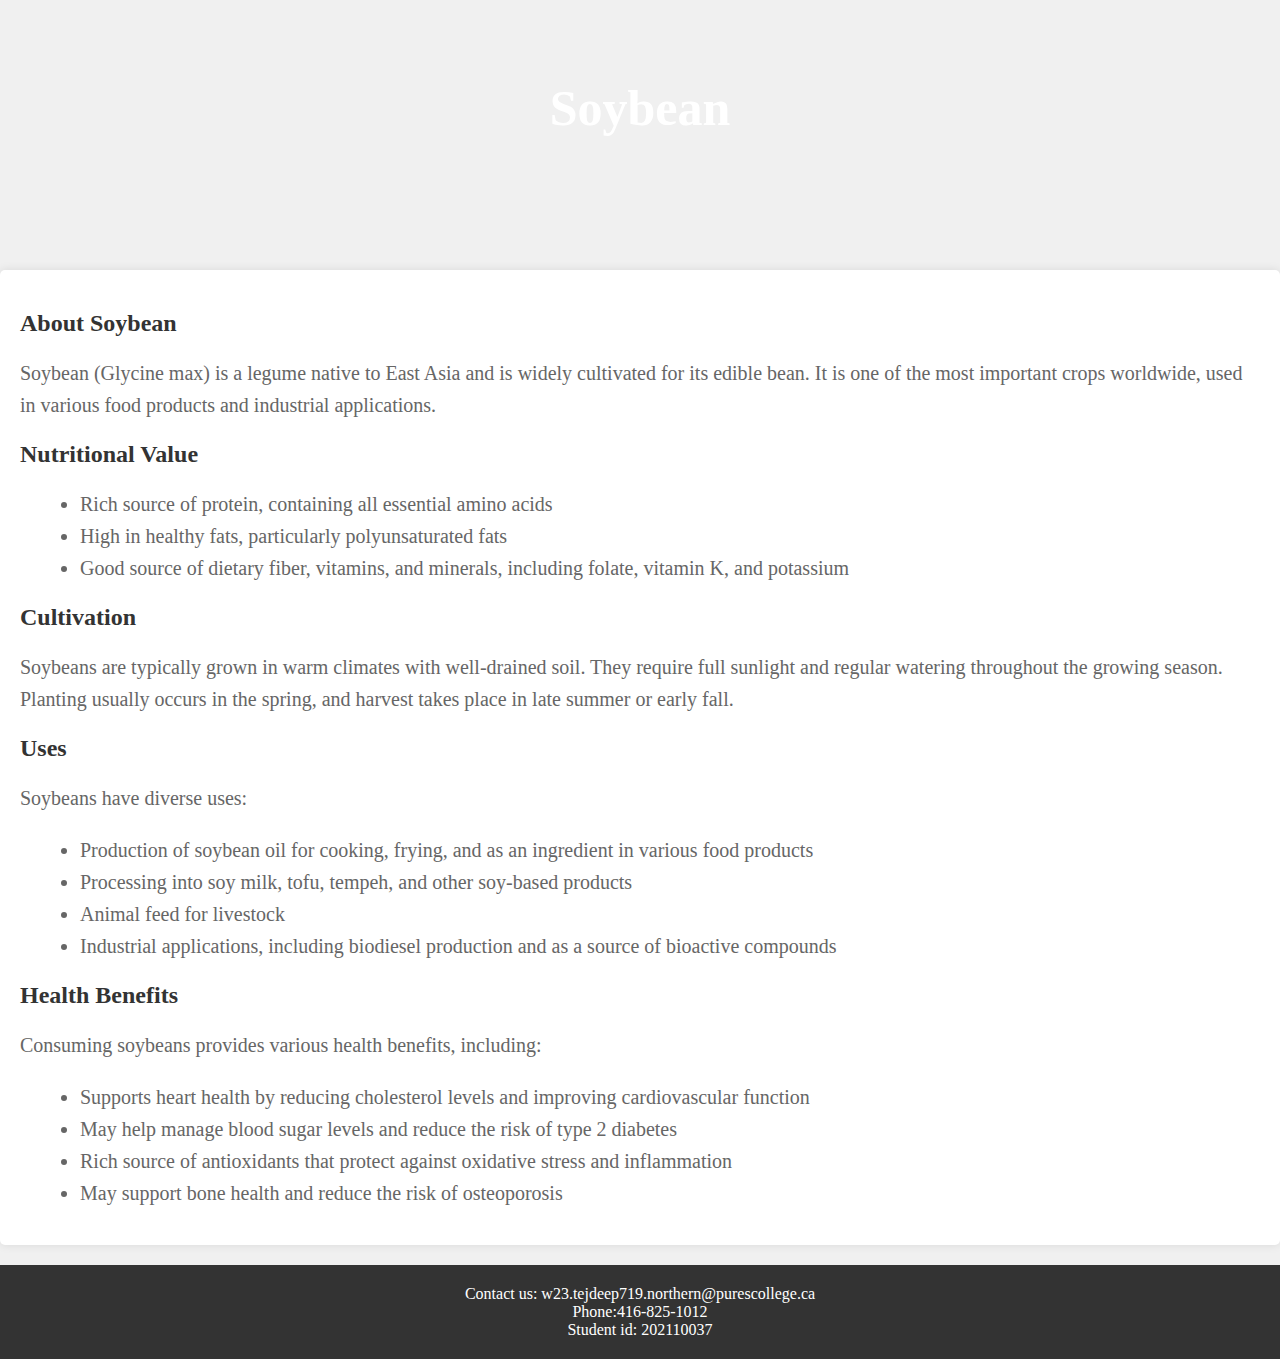
<file: soybean.html>
<!DOCTYPE html>
<html lang="en">
<head>
    <meta charset="UTF-8">
    <meta name="viewport" content="width=device-width, initial-scale=1.0">
    <title>Soybean Information</title>
    <style>
      body {
    font-family: cursive;
    margin: 0;
    padding: 0;
    background-color: #f0f0f0;
    position: relative;
}

.header {
    background-image: url('https://images.unsplash.com/photo-1639843606783-b2f9c50a7468?q=80&w=1973&auto=format&fit=crop&ixlib=rb-4.0.3&ixid=M3wxMjA3fDB8MHxwaG90by1wYWdlfHx8fGVufDB8fHx8fA%3D%3D');
    background-size: cover;
    background-position: center;
    height: 250px;
    display: flex;
    flex-direction: column;
    justify-content: center;
    align-items: center;
    color: #fff;
}

.header h1 {
    margin-top: 0;
    font-size: 50px;
    font-style: extra bold;
}

.container {
    padding: 20px;
    background-color: #fff;
    border-radius: 5px;
    box-shadow: 0 0 10px rgba(0, 0, 0, 0.1);
    max-width: 1300px;
    margin: 20px auto;
}

.container h2 {
    color: #333;
    margin-top: 20px;
}

.container p {
    color: #666;
    line-height: 1.6;
    font-size: 20px;
}

.container ul {
    color: #666;
    line-height: 1.6;
}

.container ul li {
    list-style-type: disc;
    margin-left: 20px;
    font-size: 20px;
}
.footer {
    background-color: #333;
    color: #fff;
    text-align: center;
    padding: 20px 0;
    left: 0;
    bottom: 0;
    width: 100%;
}

.footer p {
    margin: 0;
}
    </style>
</head>
<body>
    <div class="header">
        <h1>Soybean</h1>
    </div>
    <div class="container">
        <h2>About Soybean</h2>
        <p>Soybean (Glycine max) is a legume native to East Asia and is widely cultivated for its edible bean. It is one of the most important crops worldwide, used in various food products and industrial applications.</p>
        
        <h2>Nutritional Value</h2>
        <ul>
            <li>Rich source of protein, containing all essential amino acids</li>
            <li>High in healthy fats, particularly polyunsaturated fats</li>
            <li>Good source of dietary fiber, vitamins, and minerals, including folate, vitamin K, and potassium</li>
        </ul>
        
        <h2>Cultivation</h2>
        <p>Soybeans are typically grown in warm climates with well-drained soil. They require full sunlight and regular watering throughout the growing season. Planting usually occurs in the spring, and harvest takes place in late summer or early fall.</p>
        
        <h2>Uses</h2>
        <p>Soybeans have diverse uses:</p>
        <ul>
            <li>Production of soybean oil for cooking, frying, and as an ingredient in various food products</li>
            <li>Processing into soy milk, tofu, tempeh, and other soy-based products</li>
            <li>Animal feed for livestock</li>
            <li>Industrial applications, including biodiesel production and as a source of bioactive compounds</li>
        </ul>
        
        <h2>Health Benefits</h2>
        <p>Consuming soybeans provides various health benefits, including:</p>
        <ul>
            <li>Supports heart health by reducing cholesterol levels and improving cardiovascular function</li>
            <li>May help manage blood sugar levels and reduce the risk of type 2 diabetes</li>
            <li>Rich source of antioxidants that protect against oxidative stress and inflammation</li>
            <li>May support bone health and reduce the risk of osteoporosis</li>
        </ul>
    </div>
    <div class="footer">
        <p>Contact us: w23.tejdeep719.northern@purescollege.ca</p>
        <p>Phone:416-825-1012</p>
        <p>Student id: 202110037</p>
    </div>
</body>
</html>
</file>
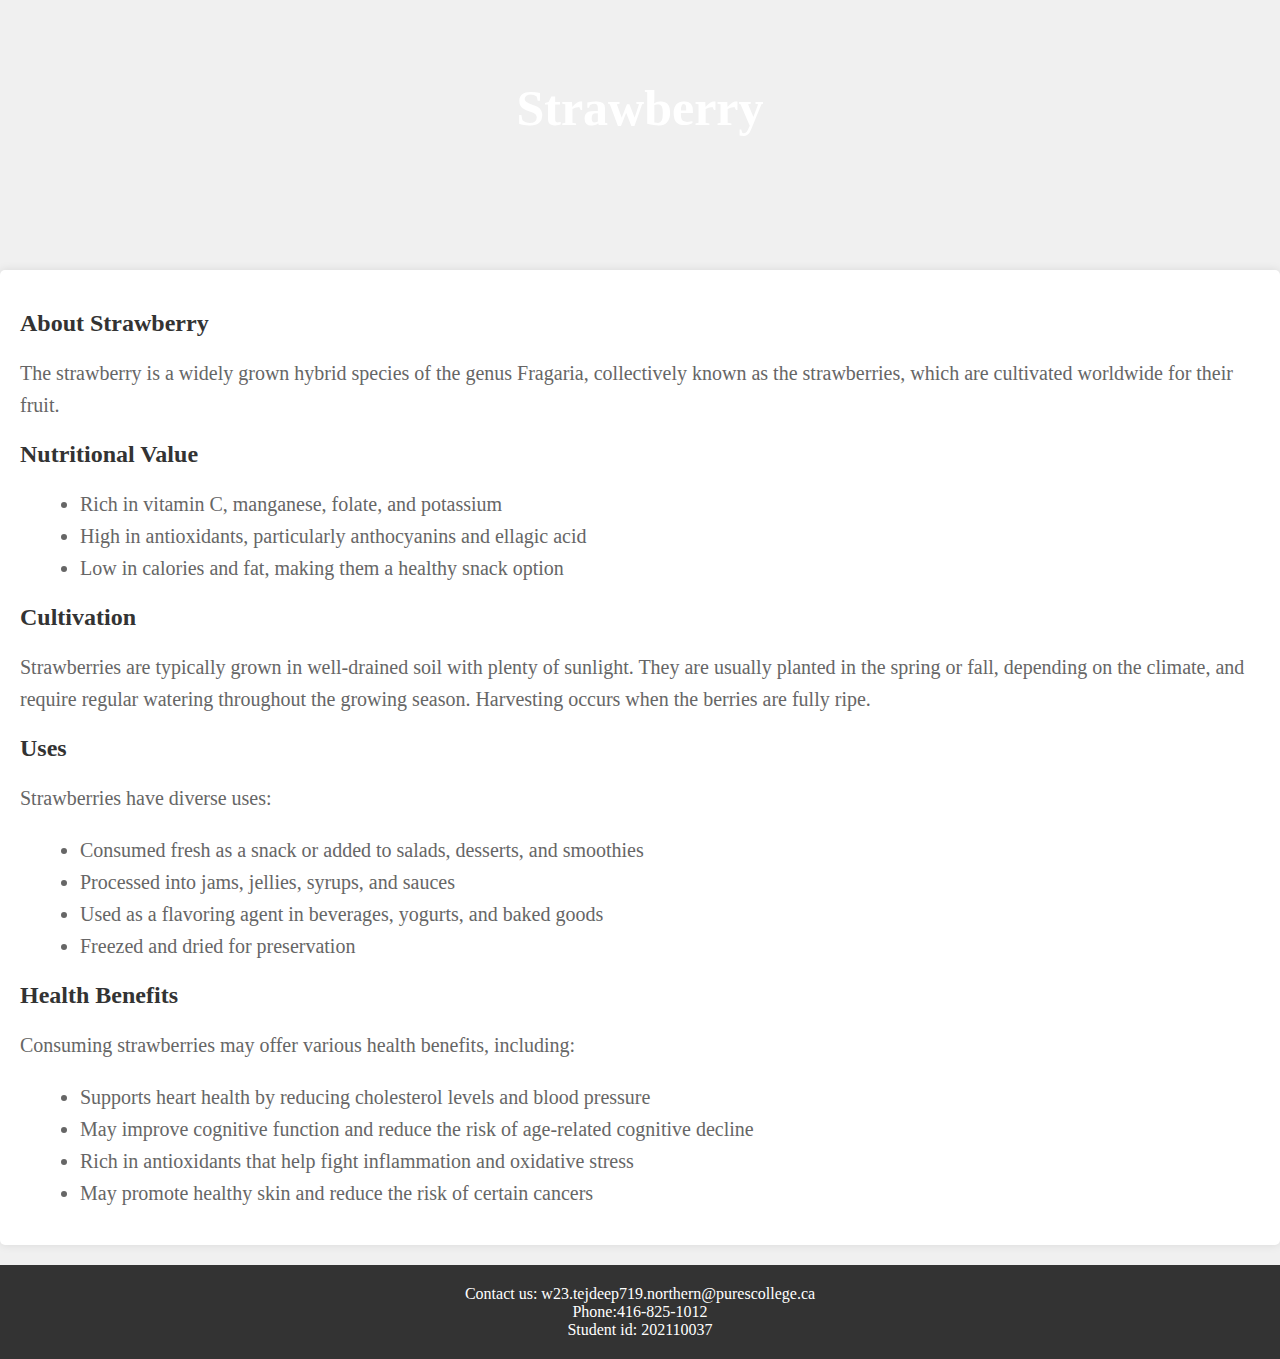
<file: strawberry.html>
<!DOCTYPE html>
<html lang="en">
<head>
    <meta charset="UTF-8">
    <meta name="viewport" content="width=device-width, initial-scale=1.0">
    <title>Strawberry Information</title>
    <style>
      body {
    font-family:cursive;
    margin: 0;
    padding: 0;
    background-color: #f0f0f0;
    position: relative;
}

.header {
    background-image: url('https://images.unsplash.com/photo-1587393855524-087f83d95bc9?q=80&w=1960&auto=format&fit=crop&ixlib=rb-4.0.3&ixid=M3wxMjA3fDB8MHxwaG90by1wYWdlfHx8fGVufDB8fHx8fA%3D%3D');
    background-size: cover;
    background-position: center;
    height: 250px;
    display: flex;
    flex-direction: column;
    justify-content: center;
    align-items: center;
    color: #fff;
}

.header h1 {
    margin-top: 0;
    font-size: 50px;
    font-style: extra bold;
}

.container {
    padding: 20px;
    background-color: #fff;
    border-radius: 5px;
    box-shadow: 0 0 10px rgba(0, 0, 0, 0.1);
    max-width: 1300px;
    margin: 20px auto;
}

.container h2 {
    color: #333;
    margin-top: 20px;
}

.container p {
    color: #666;
    line-height: 1.6;
    font-size: 20px;
}

.container ul {
    color: #666;
    line-height: 1.6;
}

.container ul li {
    list-style-type: disc;
    margin-left: 20px;
    font-size: 20px;
}
.footer {
    background-color: #333;
    color: #fff;
    text-align: center;
    padding: 20px 0;
    left: 0;
    bottom: 0;
    width: 100%;
}

.footer p {
    margin: 0;
}
    </style>
</head>
<body>
    <div class="header">
        <h1>Strawberry</h1>
    </div>
    <div class="container">
        <h2>About Strawberry</h2>
        <p>The strawberry is a widely grown hybrid species of the genus Fragaria, collectively known as the strawberries, which are cultivated worldwide for their fruit.</p>
        
        <h2>Nutritional Value</h2>
        <ul>
            <li>Rich in vitamin C, manganese, folate, and potassium</li>
            <li>High in antioxidants, particularly anthocyanins and ellagic acid</li>
            <li>Low in calories and fat, making them a healthy snack option</li>
        </ul>
        
        <h2>Cultivation</h2>
        <p>Strawberries are typically grown in well-drained soil with plenty of sunlight. They are usually planted in the spring or fall, depending on the climate, and require regular watering throughout the growing season. Harvesting occurs when the berries are fully ripe.</p>
        
        <h2>Uses</h2>
        <p>Strawberries have diverse uses:</p>
        <ul>
            <li>Consumed fresh as a snack or added to salads, desserts, and smoothies</li>
            <li>Processed into jams, jellies, syrups, and sauces</li>
            <li>Used as a flavoring agent in beverages, yogurts, and baked goods</li>
            <li>Freezed and dried for preservation</li>
        </ul>
        
        <h2>Health Benefits</h2>
        <p>Consuming strawberries may offer various health benefits, including:</p>
        <ul>
            <li>Supports heart health by reducing cholesterol levels and blood pressure</li>
            <li>May improve cognitive function and reduce the risk of age-related cognitive decline</li>
            <li>Rich in antioxidants that help fight inflammation and oxidative stress</li>
            <li>May promote healthy skin and reduce the risk of certain cancers</li>
        </ul>
    </div>
    <div class="footer">
        <p>Contact us: w23.tejdeep719.northern@purescollege.ca</p>
        <p>Phone:416-825-1012</p>
        <p>Student id: 202110037</p>
    </div>
</body>
</html>
</file>
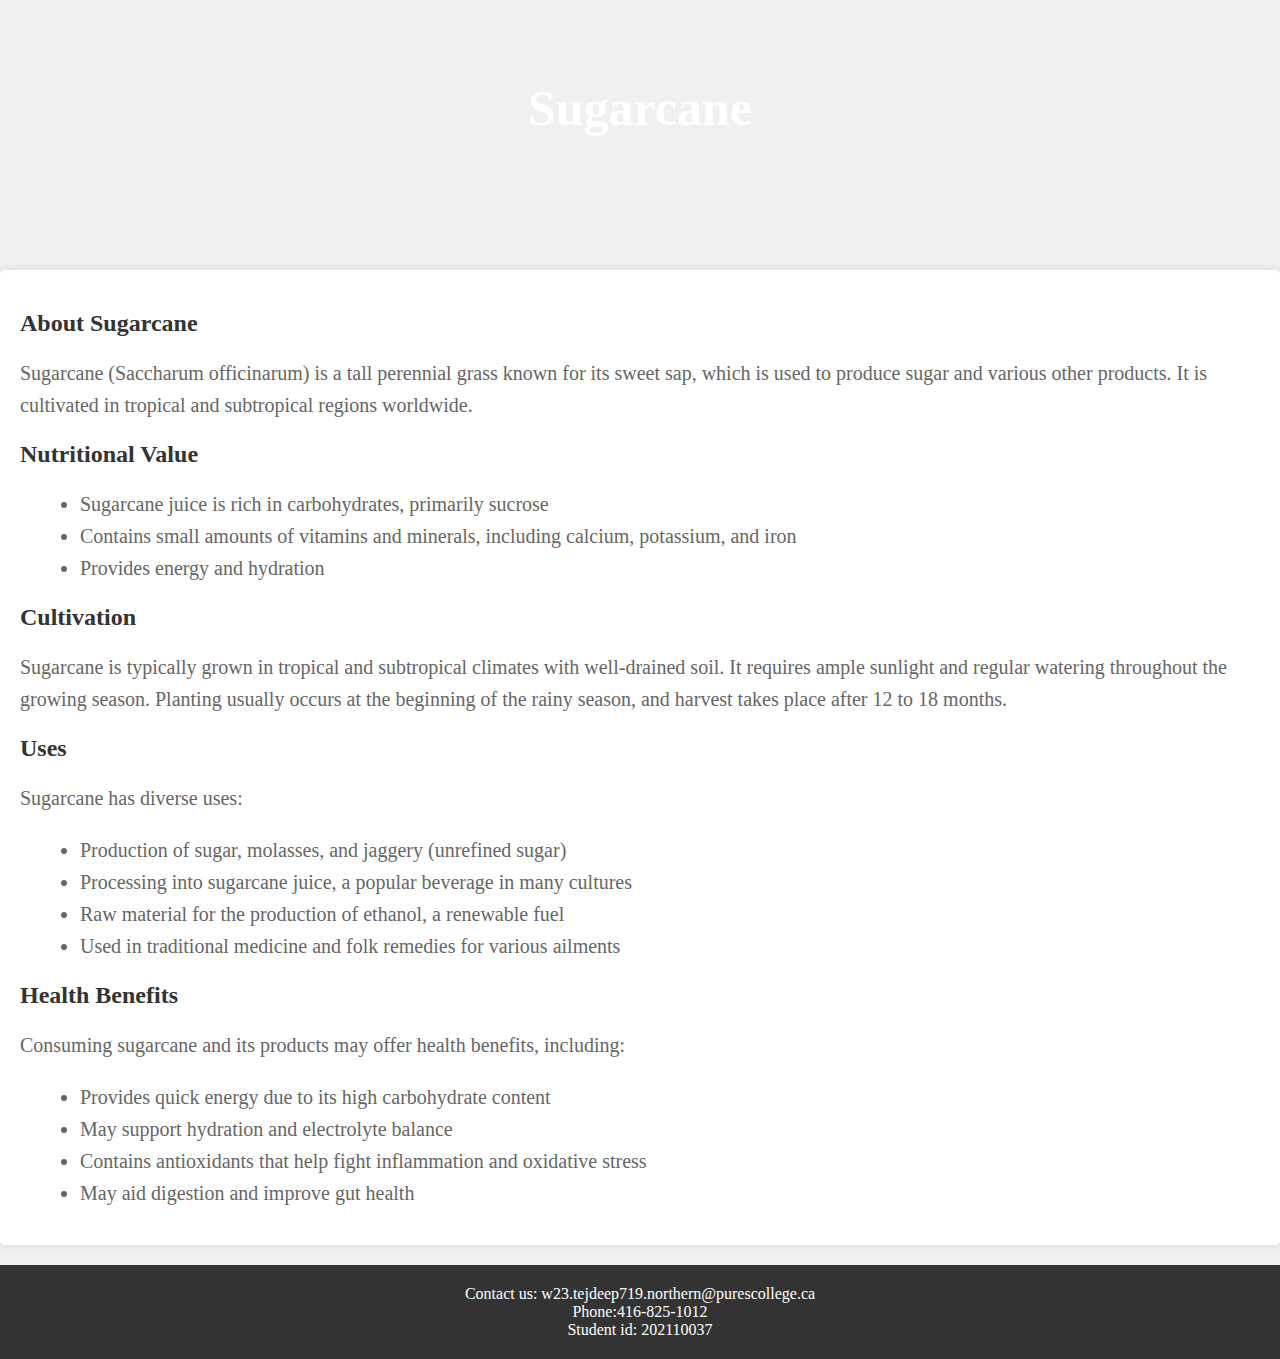
<file: sugarecane.html>
<!DOCTYPE html>
<html lang="en">
<head>
    <meta charset="UTF-8">
    <meta name="viewport" content="width=device-width, initial-scale=1.0">
    <title>Sugarcane Information</title>
    <style>
      body {
    font-family:cursive;
    margin: 0;
    padding: 0;
    background-color: #f0f0f0;
    position: relative;
}

.header {
    background-image: url('https://images.unsplash.com/photo-1585155113372-6c1808141bf3?q=80&w=2070&auto=format&fit=crop&ixlib=rb-4.0.3&ixid=M3wxMjA3fDB8MHxwaG90by1wYWdlfHx8fGVufDB8fHx8fA%3D%3D');
    background-size: cover;
    background-position: center;
    height: 250px;
    display: flex;
    flex-direction: column;
    justify-content: center;
    align-items: center;
    color: #fff;
}

.header h1 {
    margin-top: 0;
    font-size: 50px;
    font-style: extra bold;
}

.container {
    padding: 20px;
    background-color: #fff;
    border-radius: 5px;
    box-shadow: 0 0 10px rgba(0, 0, 0, 0.1);
    max-width: 1300px;
    margin: 20px auto;
}

.container h2 {
    color: #333;
    margin-top: 20px;
}

.container p {
    color: #666;
    line-height: 1.6;
    font-size: 20px;
}

.container ul {
    color: #666;
    line-height: 1.6;
}

.container ul li {
    list-style-type: disc;
    margin-left: 20px;
    font-size: 20px;
}
.footer {
    background-color: #333;
    color: #fff;
    text-align: center;
    padding: 20px 0;
    left: 0;
    bottom: 0;
    width: 100%;
}

.footer p {
    margin: 0;
}
    </style>
</head>
<body>
    <div class="header">
        <h1>Sugarcane</h1>
    </div>
    <div class="container">
        <h2>About Sugarcane</h2>
        <p>Sugarcane (Saccharum officinarum) is a tall perennial grass known for its sweet sap, which is used to produce sugar and various other products. It is cultivated in tropical and subtropical regions worldwide.</p>
        
        <h2>Nutritional Value</h2>
        <ul>
            <li>Sugarcane juice is rich in carbohydrates, primarily sucrose</li>
            <li>Contains small amounts of vitamins and minerals, including calcium, potassium, and iron</li>
            <li>Provides energy and hydration</li>
        </ul>
        
        <h2>Cultivation</h2>
        <p>Sugarcane is typically grown in tropical and subtropical climates with well-drained soil. It requires ample sunlight and regular watering throughout the growing season. Planting usually occurs at the beginning of the rainy season, and harvest takes place after 12 to 18 months.</p>
        
        <h2>Uses</h2>
        <p>Sugarcane has diverse uses:</p>
        <ul>
            <li>Production of sugar, molasses, and jaggery (unrefined sugar)</li>
            <li>Processing into sugarcane juice, a popular beverage in many cultures</li>
            <li>Raw material for the production of ethanol, a renewable fuel</li>
            <li>Used in traditional medicine and folk remedies for various ailments</li>
        </ul>
        
        <h2>Health Benefits</h2>
        <p>Consuming sugarcane and its products may offer health benefits, including:</p>
        <ul>
            <li>Provides quick energy due to its high carbohydrate content</li>
            <li>May support hydration and electrolyte balance</li>
            <li>Contains antioxidants that help fight inflammation and oxidative stress</li>
            <li>May aid digestion and improve gut health</li>
        </ul>
    </div>
    <div class="footer">
        <p>Contact us: w23.tejdeep719.northern@purescollege.ca</p>
        <p>Phone:416-825-1012</p>
        <p>Student id: 202110037</p>
    </div>
</body>
</html>
</file>
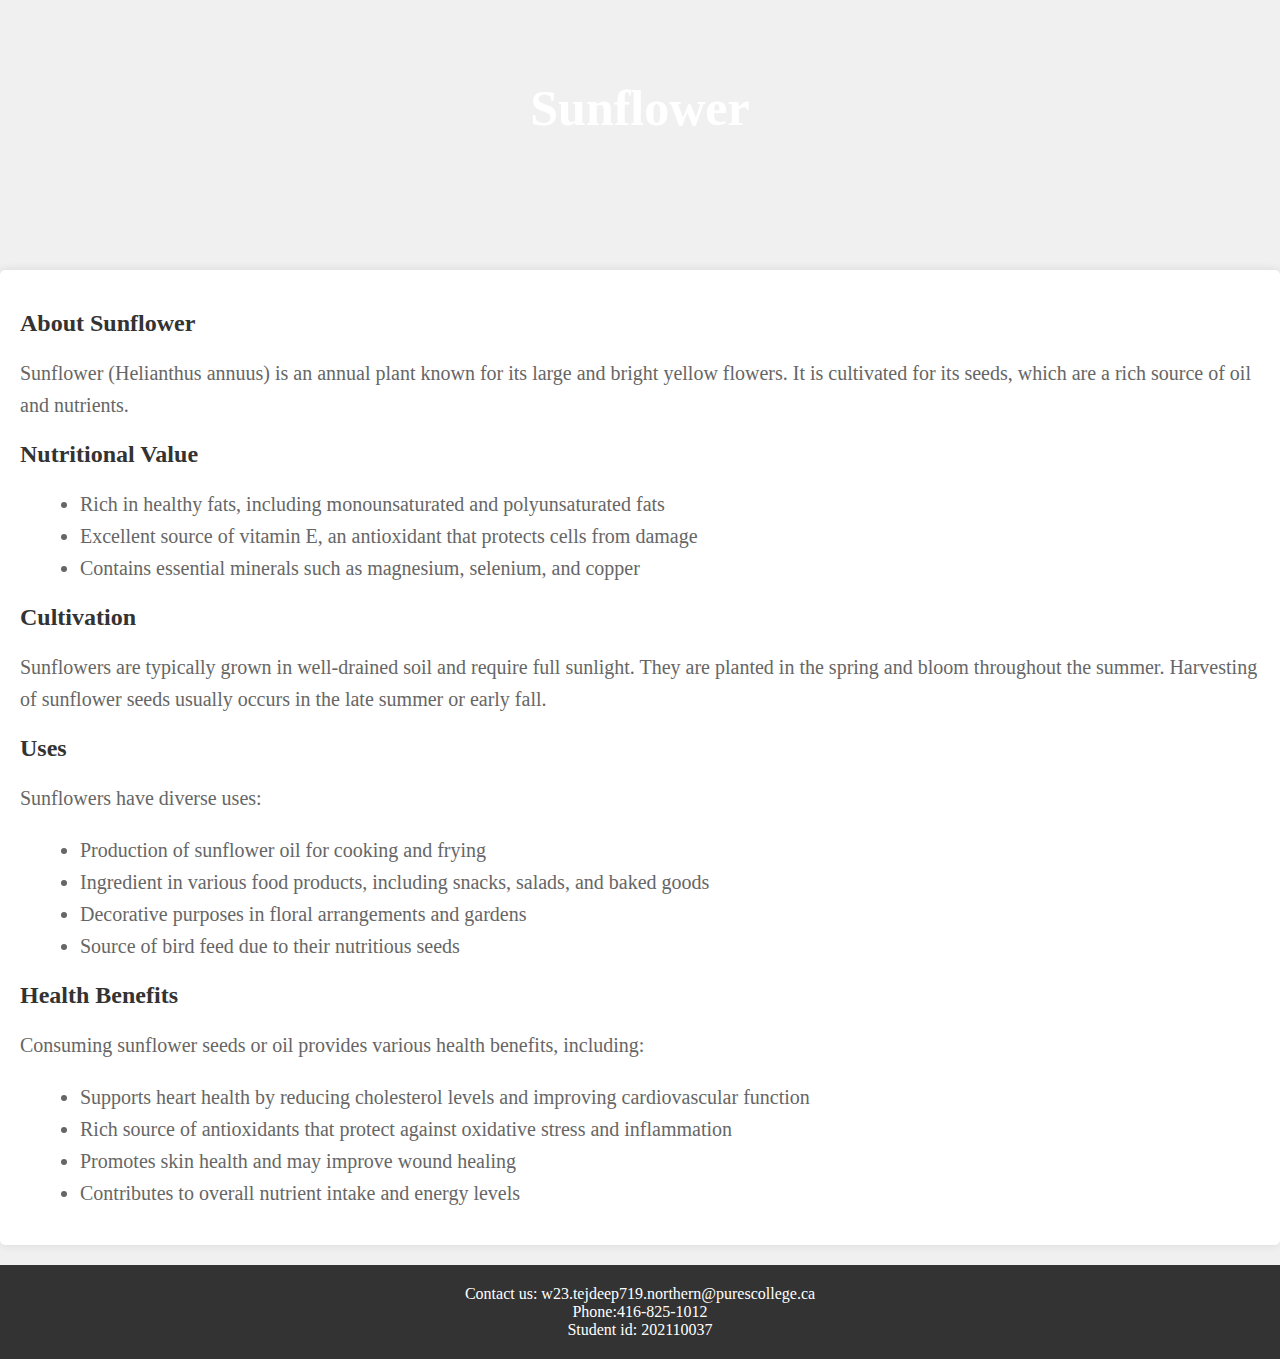
<file: sunflower.html>
<!DOCTYPE html>
<html lang="en">
<head>
    <meta charset="UTF-8">
    <meta name="viewport" content="width=device-width, initial-scale=1.0">
    <title>Sunflower Information</title>
    <style>
      body {
    font-family:cursive;
    margin: 0;
    padding: 0;
    background-color: #f0f0f0;
    position: relative;
}

.header {
    background-image: url('https://images.unsplash.com/photo-1455659817273-f96807779a8a?q=80&w=2070&auto=format&fit=crop&ixlib=rb-4.0.3&ixid=M3wxMjA3fDB8MHxwaG90by1wYWdlfHx8fGVufDB8fHx8fA%3D%3D');
    background-size: cover;
    background-position: center;
    height: 250px;
    display: flex;
    flex-direction: column;
    justify-content: center;
    align-items: center;
    color: #fff;
}

.header h1 {
    margin-top: 0;
    font-size: 50px;
    font-style: extra bold;
}

.container {
    padding: 20px;
    background-color: #fff;
    border-radius: 5px;
    box-shadow: 0 0 10px rgba(0, 0, 0, 0.1);
    max-width: 1300px;
    margin: 20px auto;
}

.container h2 {
    color: #333;
    margin-top: 20px;
}

.container p {
    color: #666;
    line-height: 1.6;
    font-size: 20px;
}

.container ul {
    color: #666;
    line-height: 1.6;
}

.container ul li {
    list-style-type: disc;
    margin-left: 20px;
    font-size: 20px;
}
.footer {
    background-color: #333;
    color: #fff;
    text-align: center;
    padding: 20px 0;
    left: 0;
    bottom: 0;
    width: 100%;
}

.footer p {
    margin: 0;
}
    </style>
</head>
<body>
    <div class="header">
        <h1>Sunflower</h1>
    </div>
    <div class="container">
        <h2>About Sunflower</h2>
        <p>Sunflower (Helianthus annuus) is an annual plant known for its large and bright yellow flowers. It is cultivated for its seeds, which are a rich source of oil and nutrients.</p>
        
        <h2>Nutritional Value</h2>
        <ul>
            <li>Rich in healthy fats, including monounsaturated and polyunsaturated fats</li>
            <li>Excellent source of vitamin E, an antioxidant that protects cells from damage</li>
            <li>Contains essential minerals such as magnesium, selenium, and copper</li>
        </ul>
        
        <h2>Cultivation</h2>
        <p>Sunflowers are typically grown in well-drained soil and require full sunlight. They are planted in the spring and bloom throughout the summer. Harvesting of sunflower seeds usually occurs in the late summer or early fall.</p>
        
        <h2>Uses</h2>
        <p>Sunflowers have diverse uses:</p>
        <ul>
            <li>Production of sunflower oil for cooking and frying</li>
            <li>Ingredient in various food products, including snacks, salads, and baked goods</li>
            <li>Decorative purposes in floral arrangements and gardens</li>
            <li>Source of bird feed due to their nutritious seeds</li>
        </ul>
        
        <h2>Health Benefits</h2>
        <p>Consuming sunflower seeds or oil provides various health benefits, including:</p>
        <ul>
            <li>Supports heart health by reducing cholesterol levels and improving cardiovascular function</li>
            <li>Rich source of antioxidants that protect against oxidative stress and inflammation</li>
            <li>Promotes skin health and may improve wound healing</li>
            <li>Contributes to overall nutrient intake and energy levels</li>
        </ul>
    </div>
    <div class="footer">
        <p>Contact us: w23.tejdeep719.northern@purescollege.ca</p>
        <p>Phone:416-825-1012</p>
        <p>Student id: 202110037</p>
    </div>
</body>
</html>
</file>
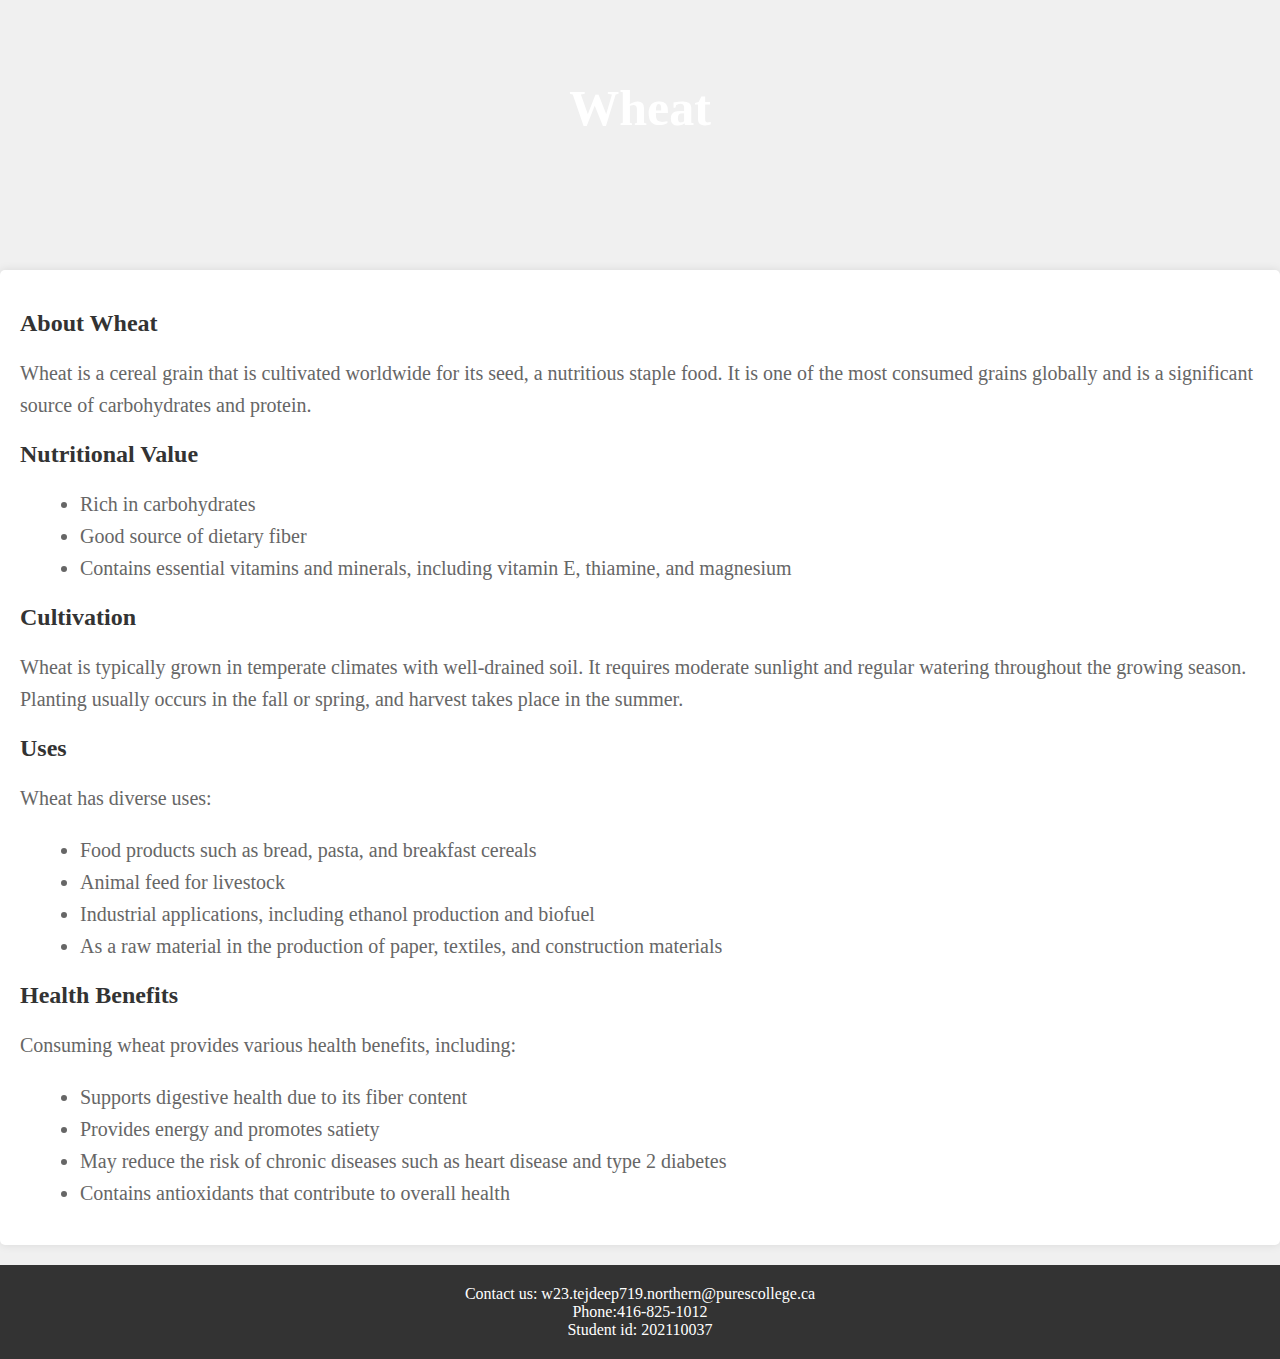
<file: wheat.html>
<!DOCTYPE html>
<html lang="en">
<head>
    <meta charset="UTF-8">
    <meta name="viewport" content="width=device-width, initial-scale=1.0">
    <title>Wheat Information</title>
    <style>
      body {
    font-family:cursive;
    margin: 0;
    padding: 0;
    background-color: #f0f0f0;
    position: relative;
}

.header {
    background-image: url('https://images.unsplash.com/photo-1574323347407-f5e1ad6d020b?q=80&w=1989&auto=format&fit=crop&ixlib=rb-4.0.3&ixid=M3wxMjA3fDB8MHxwaG90by1wYWdlfHx8fGVufDB8fHx8fA%3D%3D');
    background-size: cover;
    background-position: center;
    height: 250px;
    display: flex;
    flex-direction: column;
    justify-content: center;
    align-items: center;
    color: #fff;
}

.header h1 {
    margin-top: 0;
    font-size: 50px;
    font-style: extra bold;
}

.container {
    padding: 20px;
    background-color: #fff;
    border-radius: 5px;
    box-shadow: 0 0 10px rgba(0, 0, 0, 0.1);
    max-width: 1300px;
    margin: 20px auto;
}

.container h2 {
    color: #333;
    margin-top: 20px;
}

.container p {
    color: #666;
    line-height: 1.6;
    font-size: 20px;
}

.container ul {
    color: #666;
    line-height: 1.6;
}

.container ul li {
    list-style-type: disc;
    margin-left: 20px;
    font-size: 20px;
}
.footer {
    background-color: #333;
    color: #fff;
    text-align: center;
    padding: 20px 0;
    left: 0;
    bottom: 0;
    width: 100%;
}

.footer p {
    margin: 0;
}
    </style>
</head>
<body>
    <div class="header">
        <h1>Wheat</h1>
    </div>
    <div class="container">
        <h2>About Wheat</h2>
        <p>Wheat is a cereal grain that is cultivated worldwide for its seed, a nutritious staple food. It is one of the most consumed grains globally and is a significant source of carbohydrates and protein.</p>
        
        <h2>Nutritional Value</h2>
        <ul>
            <li>Rich in carbohydrates</li>
            <li>Good source of dietary fiber</li>
            <li>Contains essential vitamins and minerals, including vitamin E, thiamine, and magnesium</li>
        </ul>
        
        <h2>Cultivation</h2>
        <p>Wheat is typically grown in temperate climates with well-drained soil. It requires moderate sunlight and regular watering throughout the growing season. Planting usually occurs in the fall or spring, and harvest takes place in the summer.</p>
        
        <h2>Uses</h2>
        <p>Wheat has diverse uses:</p>
        <ul>
            <li>Food products such as bread, pasta, and breakfast cereals</li>
            <li>Animal feed for livestock</li>
            <li>Industrial applications, including ethanol production and biofuel</li>
            <li>As a raw material in the production of paper, textiles, and construction materials</li>
        </ul>
        
        <h2>Health Benefits</h2>
        <p>Consuming wheat provides various health benefits, including:</p>
        <ul>
            <li>Supports digestive health due to its fiber content</li>
            <li>Provides energy and promotes satiety</li>
            <li>May reduce the risk of chronic diseases such as heart disease and type 2 diabetes</li>
            <li>Contains antioxidants that contribute to overall health</li>
        </ul>
    </div>
    <div class="footer">
        <p>Contact us: w23.tejdeep719.northern@purescollege.ca</p>
        <p>Phone:416-825-1012</p>
        <p>Student id: 202110037</p>
    </div>
</body>
</html>
</file>
